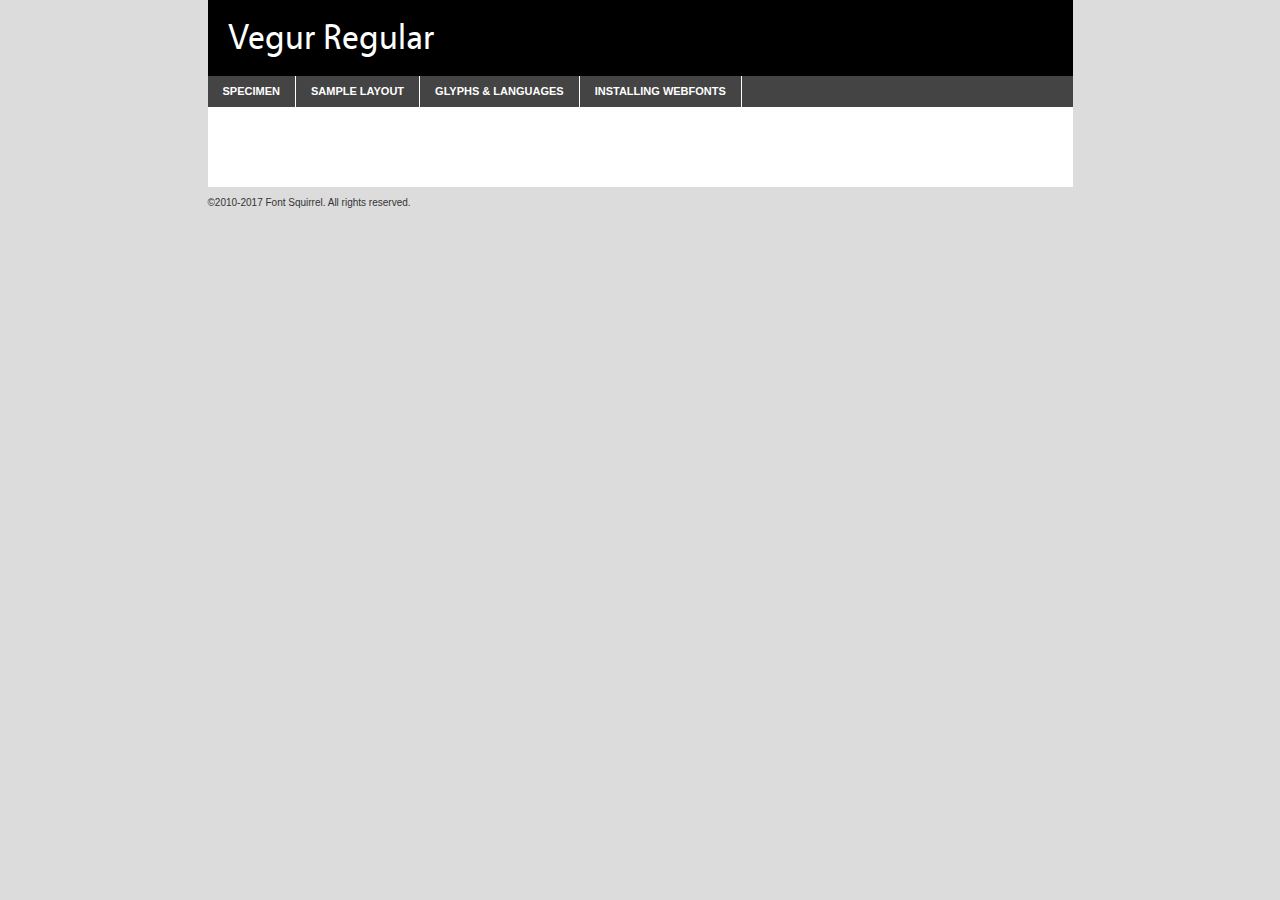
<file: fonts/vegur/vegur-regular-demo.html>
<!DOCTYPE html PUBLIC "-//W3C//DTD XHTML 1.0 Transitional//EN"
	"http://www.w3.org/TR/xhtml1/DTD/xhtml1-transitional.dtd">

<html xmlns="http://www.w3.org/1999/xhtml" xml:lang="en" lang="en">
<head>
	<meta http-equiv="Content-Type" content="text/html; charset=utf-8" />
	<script src="http://ajax.googleapis.com/ajax/libs/jquery/1.7.2/jquery.min.js" type="text/javascript" charset="utf-8"></script>
	<script type="text/javascript">
	(function($){$.fn.easyTabs=function(option){var param=jQuery.extend({fadeSpeed:"fast",defaultContent:1,activeClass:'active'},option);$(this).each(function(){var thisId="#"+this.id;if(param.defaultContent==''){param.defaultContent=1;}
	if(typeof param.defaultContent=="number")
	{var defaultTab=$(thisId+" .tabs li:eq("+(param.defaultContent-1)+") a").attr('href').substr(1);}else{var defaultTab=param.defaultContent;}
	$(thisId+" .tabs li a").each(function(){var tabToHide=$(this).attr('href').substr(1);$("#"+tabToHide).addClass('easytabs-tab-content');});hideAll();changeContent(defaultTab);function hideAll(){$(thisId+" .easytabs-tab-content").hide();}
	function changeContent(tabId){hideAll();$(thisId+" .tabs li").removeClass(param.activeClass);$(thisId+" .tabs li a[href=#"+tabId+"]").closest('li').addClass(param.activeClass);if(param.fadeSpeed!="none")
	{$(thisId+" #"+tabId).fadeIn(param.fadeSpeed);}else{$(thisId+" #"+tabId).show();}}
	$(thisId+" .tabs li").click(function(){var tabId=$(this).find('a').attr('href').substr(1);changeContent(tabId);return false;});});}})(jQuery);
	</script>
	<link rel="stylesheet" href="specimen_files/specimen_stylesheet.css" type="text/css" charset="utf-8" />
	<link rel="stylesheet" href="style.css" type="text/css" charset="utf-8" />

	<style type="text/css">
					body{
				font-family: 'vegurregular';
							}
		</style>

	<title>Vegur Regular Specimen</title>
	
	
	<script type="text/javascript" charset="utf-8">
		$(document).ready(function() {
			$('#container').easyTabs({defaultContent:1});
		});
	</script>
</head>

<body>
<div id="container">
	<div id="header">
		Vegur Regular	</div>
	<ul class="tabs">
		<li><a href="#specimen">Specimen</a></li>
		<li><a href="#layout">Sample Layout</a></li>
				<li><a href="#glyphs">Glyphs &amp; Languages</a></li>
		<li><a href="#installing">Installing Webfonts</a></li>
		
	</ul>
	
	<div id="main_content">

		
			<div id="specimen">
		
				<div class="section">
					<div class="grid12 firstcol">
						<div class="huge">AaBb</div>
					</div>
				</div>
		
				<div class="section">
					<div class="glyph_range">A&#x200B;B&#x200b;C&#x200b;D&#x200b;E&#x200b;F&#x200b;G&#x200b;H&#x200b;I&#x200b;J&#x200b;K&#x200b;L&#x200b;M&#x200b;N&#x200b;O&#x200b;P&#x200b;Q&#x200b;R&#x200b;S&#x200b;T&#x200b;U&#x200b;V&#x200b;W&#x200b;X&#x200b;Y&#x200b;Z&#x200b;a&#x200b;b&#x200b;c&#x200b;d&#x200b;e&#x200b;f&#x200b;g&#x200b;h&#x200b;i&#x200b;j&#x200b;k&#x200b;l&#x200b;m&#x200b;n&#x200b;o&#x200b;p&#x200b;q&#x200b;r&#x200b;s&#x200b;t&#x200b;u&#x200b;v&#x200b;w&#x200b;x&#x200b;y&#x200b;z&#x200b;1&#x200b;2&#x200b;3&#x200b;4&#x200b;5&#x200b;6&#x200b;7&#x200b;8&#x200b;9&#x200b;0&#x200b;&amp;&#x200b;.&#x200b;,&#x200b;?&#x200b;!&#x200b;&#64;&#x200b;(&#x200b;)&#x200b;#&#x200b;$&#x200b;%&#x200b;*&#x200b;+&#x200b;-&#x200b;=&#x200b;:&#x200b;;</div>
				</div>
				<div class="section">
					<div class="grid12 firstcol">
						<table class="sample_table">
							<tr><td>10</td><td class="size10">abcdefghijklmnopqrstuvwxyzABCDEFGHIJKLMNOPQRSTUVWXYZ0123456789abcdefghijklmnopqrstuvwxyzABCDEFGHIJKLMNOPQRSTUVWXYZ0123456789abcdefghijklmnopqrstuvwxyzABCDEFGHIJKLMNOPQRSTUVWXYZ</td></tr>
							<tr><td>11</td><td class="size11">abcdefghijklmnopqrstuvwxyzABCDEFGHIJKLMNOPQRSTUVWXYZ0123456789abcdefghijklmnopqrstuvwxyzABCDEFGHIJKLMNOPQRSTUVWXYZ0123456789abcdefghijklmnopqrstuvwxyzABCDEFGHIJKLMNOPQRSTUVWXYZ</td></tr>
							<tr><td>12</td><td class="size12">abcdefghijklmnopqrstuvwxyzABCDEFGHIJKLMNOPQRSTUVWXYZ0123456789abcdefghijklmnopqrstuvwxyzABCDEFGHIJKLMNOPQRSTUVWXYZ0123456789abcdefghijklmnopqrstuvwxyzABCDEFGHIJKLMNOPQRSTUVWXYZ</td></tr>
							<tr><td>13</td><td class="size13">abcdefghijklmnopqrstuvwxyzABCDEFGHIJKLMNOPQRSTUVWXYZ0123456789abcdefghijklmnopqrstuvwxyzABCDEFGHIJKLMNOPQRSTUVWXYZ0123456789abcdefghijklmnopqrstuvwxyzABCDEFGHIJKLMNOPQRSTUVWXYZ</td></tr>
							<tr><td>14</td><td class="size14">abcdefghijklmnopqrstuvwxyzABCDEFGHIJKLMNOPQRSTUVWXYZ0123456789abcdefghijklmnopqrstuvwxyzABCDEFGHIJKLMNOPQRSTUVWXYZ0123456789abcdefghijklmnopqrstuvwxyzABCDEFGHIJKLMNOPQRSTUVWXYZ</td></tr>
							<tr><td>16</td><td class="size16">abcdefghijklmnopqrstuvwxyzABCDEFGHIJKLMNOPQRSTUVWXYZ0123456789abcdefghijklmnopqrstuvwxyzABCDEFGHIJKLMNOPQRSTUVWXYZ</td></tr>
							<tr><td>18</td><td class="size18">abcdefghijklmnopqrstuvwxyzABCDEFGHIJKLMNOPQRSTUVWXYZ0123456789abcdefghijklmnopqrstuvwxyzABCDEFGHIJKLMNOPQRSTUVWXYZ</td></tr>
							<tr><td>20</td><td class="size20">abcdefghijklmnopqrstuvwxyzABCDEFGHIJKLMNOPQRSTUVWXYZ0123456789abcdefghijklmnopqrstuvwxyzABCDEFGHIJKLMNOPQRSTUVWXYZ</td></tr>
							<tr><td>24</td><td class="size24">abcdefghijklmnopqrstuvwxyzABCDEFGHIJKLMNOPQRSTUVWXYZ0123456789abcdefghijklmnopqrstuvwxyzABCDEFGHIJKLMNOPQRSTUVWXYZ</td></tr>
							<tr><td>30</td><td class="size30">abcdefghijklmnopqrstuvwxyzABCDEFGHIJKLMNOPQRSTUVWXYZ0123456789abcdefghijklmnopqrstuvwxyzABCDEFGHIJKLMNOPQRSTUVWXYZ</td></tr>
							<tr><td>36</td><td class="size36">abcdefghijklmnopqrstuvwxyzABCDEFGHIJKLMNOPQRSTUVWXYZ0123456789abcdefghijklmnopqrstuvwxyzABCDEFGHIJKLMNOPQRSTUVWXYZ</td></tr>
							<tr><td>48</td><td class="size48">abcdefghijklmnopqrstuvwxyzABCDEFGHIJKLMNOPQRSTUVWXYZ0123456789abcdefghijklmnopqrstuvwxyzABCDEFGHIJKLMNOPQRSTUVWXYZ</td></tr>
							<tr><td>60</td><td class="size60">abcdefghijklmnopqrstuvwxyzABCDEFGHIJKLMNOPQRSTUVWXYZ0123456789abcdefghijklmnopqrstuvwxyzABCDEFGHIJKLMNOPQRSTUVWXYZ</td></tr>
							<tr><td>72</td><td class="size72">abcdefghijklmnopqrstuvwxyzABCDEFGHIJKLMNOPQRSTUVWXYZ0123456789abcdefghijklmnopqrstuvwxyzABCDEFGHIJKLMNOPQRSTUVWXYZ</td></tr>
							<tr><td>90</td><td class="size90">abcdefghijklmnopqrstuvwxyzABCDEFGHIJKLMNOPQRSTUVWXYZ0123456789abcdefghijklmnopqrstuvwxyzABCDEFGHIJKLMNOPQRSTUVWXYZ</td></tr>
						</table>
				
					</div>
			
				</div>
		
		
		
								<div class="section" id="bodycomparison">


										<div id="xheight">
				<div class="fontbody">&#x25FC;&#x25FC;&#x25FC;&#x25FC;&#x25FC;&#x25FC;&#x25FC;&#x25FC;&#x25FC;&#x25FC;&#x25FC;&#x25FC;&#x25FC;&#x25FC;&#x25FC;&#x25FC;&#x25FC;&#x25FC;&#x25FC;&#x25FC;&#x25FC;&#x25FC;&#x25FC;&#x25FC;&#x25FC;&#x25FC;&#x25FC;&#x25FC;&#x25FC;&#x25FC;&#x25FC;&#x25FC;&#x25FC;&#x25FC;&#x25FC;&#x25FC;&#x25FC;&#x25FC;&#x25FC;&#x25FC;&#x25FC;&#x25FC;&#x25FC;&#x25FC;&#x25FC;&#x25FC;&#x25FC;&#x25FC;&#x25FC;&#x25FC;&#x25FC;&#x25FC;&#x25FC;&#x25FC;&#x25FC;&#x25FC;&#x25FC;&#x25FC;&#x25FC;&#x25FC;&#x25FC;&#x25FC;&#x25FC;&#x25FC;&#x25FC;&#x25FC;&#x25FC;&#x25FC;&#x25FC;&#x25FC;&#x25FC;&#x25FC;&#x25FC;&#x25FC;&#x25FC;&#x25FC;&#x25FC;&#x25FC;&#x25FC;&#x25FC;&#x25FC;&#x25FC;&#x25FC;&#x25FC;&#x25FC;&#x25FC;&#x25FC;&#x25FC;&#x25FC;&#x25FC;&#x25FC;&#x25FC;&#x25FC;&#x25FC;&#x25FC;&#x25FC;&#x25FC;&#x25FC;&#x25FC;body</div><div class="arialbody">body</div><div class="verdanabody">body</div><div class="georgiabody">body</div></div>
										<div class="fontbody" style="z-index:1">
											body<span>Vegur Regular</span>
										</div>
										<div class="arialbody" style="z-index:1">
											body<span>Arial</span>
										</div>
										<div class="verdanabody" style="z-index:1">
											body<span>Verdana</span>
										</div>
										<div class="georgiabody" style="z-index:1">
											body<span>Georgia</span>
										</div>



								</div>
		
		
				<div class="section psample psample_row1" id="">
					
					<div class="grid2 firstcol">
						<p class="size10"><span>10.</span>Aenean lacinia bibendum nulla sed consectetur. Fusce dapibus, tellus ac cursus commodo, tortor mauris condimentum nibh, ut fermentum massa justo sit amet risus. Nullam id dolor id nibh ultricies vehicula ut id elit. Cum sociis natoque penatibus et magnis dis parturient montes, nascetur ridiculus mus. Nulla vitae elit libero, a pharetra augue.</p>
			
					</div>
					<div class="grid3">
						<p class="size11"><span>11.</span>Aenean lacinia bibendum nulla sed consectetur. Fusce dapibus, tellus ac cursus commodo, tortor mauris condimentum nibh, ut fermentum massa justo sit amet risus. Nullam id dolor id nibh ultricies vehicula ut id elit. Cum sociis natoque penatibus et magnis dis parturient montes, nascetur ridiculus mus. Nulla vitae elit libero, a pharetra augue.</p>
			
					</div>
					<div class="grid3">
						<p class="size12"><span>12.</span>Aenean lacinia bibendum nulla sed consectetur. Fusce dapibus, tellus ac cursus commodo, tortor mauris condimentum nibh, ut fermentum massa justo sit amet risus. Nullam id dolor id nibh ultricies vehicula ut id elit. Cum sociis natoque penatibus et magnis dis parturient montes, nascetur ridiculus mus. Nulla vitae elit libero, a pharetra augue.</p>
			
					</div>
					<div class="grid4">
						<p class="size13"><span>13.</span>Aenean lacinia bibendum nulla sed consectetur. Fusce dapibus, tellus ac cursus commodo, tortor mauris condimentum nibh, ut fermentum massa justo sit amet risus. Nullam id dolor id nibh ultricies vehicula ut id elit. Cum sociis natoque penatibus et magnis dis parturient montes, nascetur ridiculus mus. Nulla vitae elit libero, a pharetra augue.</p>
			
					</div>
					<div class="white_blend"></div>
					
				</div>
				<div class="section psample psample_row2" id="">
					<div class="grid3 firstcol">
						<p class="size14"><span>14.</span>Aenean lacinia bibendum nulla sed consectetur. Fusce dapibus, tellus ac cursus commodo, tortor mauris condimentum nibh, ut fermentum massa justo sit amet risus. Nullam id dolor id nibh ultricies vehicula ut id elit. Cum sociis natoque penatibus et magnis dis parturient montes, nascetur ridiculus mus. Nulla vitae elit libero, a pharetra augue.</p>
			
					</div>
					<div class="grid4">
						<p class="size16"><span>16.</span>Aenean lacinia bibendum nulla sed consectetur. Fusce dapibus, tellus ac cursus commodo, tortor mauris condimentum nibh, ut fermentum massa justo sit amet risus. Nullam id dolor id nibh ultricies vehicula ut id elit. Cum sociis natoque penatibus et magnis dis parturient montes, nascetur ridiculus mus. Nulla vitae elit libero, a pharetra augue.</p>
			
					</div>
					<div class="grid5">
						<p class="size18"><span>18.</span>Aenean lacinia bibendum nulla sed consectetur. Fusce dapibus, tellus ac cursus commodo, tortor mauris condimentum nibh, ut fermentum massa justo sit amet risus. Nullam id dolor id nibh ultricies vehicula ut id elit. Cum sociis natoque penatibus et magnis dis parturient montes, nascetur ridiculus mus. Nulla vitae elit libero, a pharetra augue.</p>
			
					</div>

					<div class="white_blend"></div>

				</div>
				
				<div class="section psample psample_row3" id="">
					<div class="grid5 firstcol">
						<p class="size20"><span>20.</span>Aenean lacinia bibendum nulla sed consectetur. Fusce dapibus, tellus ac cursus commodo, tortor mauris condimentum nibh, ut fermentum massa justo sit amet risus. Nullam id dolor id nibh ultricies vehicula ut id elit. Cum sociis natoque penatibus et magnis dis parturient montes, nascetur ridiculus mus. Nulla vitae elit libero, a pharetra augue.</p>
					</div>
					<div class="grid7">
						<p class="size24"><span>24.</span>Aenean lacinia bibendum nulla sed consectetur. Fusce dapibus, tellus ac cursus commodo, tortor mauris condimentum nibh, ut fermentum massa justo sit amet risus. Nullam id dolor id nibh ultricies vehicula ut id elit. Cum sociis natoque penatibus et magnis dis parturient montes, nascetur ridiculus mus. Nulla vitae elit libero, a pharetra augue.</p>
					</div>
					
					<div class="white_blend"></div>
					
				</div>
				
				<div class="section psample psample_row4" id="">
					<div class="grid12 firstcol">
						<p class="size30"><span>30.</span>Aenean lacinia bibendum nulla sed consectetur. Fusce dapibus, tellus ac cursus commodo, tortor mauris condimentum nibh, ut fermentum massa justo sit amet risus. Nullam id dolor id nibh ultricies vehicula ut id elit. Cum sociis natoque penatibus et magnis dis parturient montes, nascetur ridiculus mus. Nulla vitae elit libero, a pharetra augue.</p>
					</div>
					<div class="white_blend"></div>
					
				</div>
				
				
				
				<div class="section psample psample_row1 fullreverse">
					<div class="grid2 firstcol">
						<p class="size10"><span>10.</span>Aenean lacinia bibendum nulla sed consectetur. Fusce dapibus, tellus ac cursus commodo, tortor mauris condimentum nibh, ut fermentum massa justo sit amet risus. Nullam id dolor id nibh ultricies vehicula ut id elit. Cum sociis natoque penatibus et magnis dis parturient montes, nascetur ridiculus mus. Nulla vitae elit libero, a pharetra augue.</p>
			
					</div>
					<div class="grid3">
						<p class="size11"><span>11.</span>Aenean lacinia bibendum nulla sed consectetur. Fusce dapibus, tellus ac cursus commodo, tortor mauris condimentum nibh, ut fermentum massa justo sit amet risus. Nullam id dolor id nibh ultricies vehicula ut id elit. Cum sociis natoque penatibus et magnis dis parturient montes, nascetur ridiculus mus. Nulla vitae elit libero, a pharetra augue.</p>
			
					</div>
					<div class="grid3">
						<p class="size12"><span>12.</span>Aenean lacinia bibendum nulla sed consectetur. Fusce dapibus, tellus ac cursus commodo, tortor mauris condimentum nibh, ut fermentum massa justo sit amet risus. Nullam id dolor id nibh ultricies vehicula ut id elit. Cum sociis natoque penatibus et magnis dis parturient montes, nascetur ridiculus mus. Nulla vitae elit libero, a pharetra augue.</p>
			
					</div>
					<div class="grid4">
						<p class="size13"><span>13.</span>Aenean lacinia bibendum nulla sed consectetur. Fusce dapibus, tellus ac cursus commodo, tortor mauris condimentum nibh, ut fermentum massa justo sit amet risus. Nullam id dolor id nibh ultricies vehicula ut id elit. Cum sociis natoque penatibus et magnis dis parturient montes, nascetur ridiculus mus. Nulla vitae elit libero, a pharetra augue.</p>
			
					</div>
					<div class="black_blend"></div>
					
				</div>
				
				<div class="section psample psample_row2 fullreverse">
					<div class="grid3 firstcol">
						<p class="size14"><span>14.</span>Aenean lacinia bibendum nulla sed consectetur. Fusce dapibus, tellus ac cursus commodo, tortor mauris condimentum nibh, ut fermentum massa justo sit amet risus. Nullam id dolor id nibh ultricies vehicula ut id elit. Cum sociis natoque penatibus et magnis dis parturient montes, nascetur ridiculus mus. Nulla vitae elit libero, a pharetra augue.</p>
			
					</div>
					<div class="grid4">
						<p class="size16"><span>16.</span>Aenean lacinia bibendum nulla sed consectetur. Fusce dapibus, tellus ac cursus commodo, tortor mauris condimentum nibh, ut fermentum massa justo sit amet risus. Nullam id dolor id nibh ultricies vehicula ut id elit. Cum sociis natoque penatibus et magnis dis parturient montes, nascetur ridiculus mus. Nulla vitae elit libero, a pharetra augue.</p>
			
					</div>
					<div class="grid5">
						<p class="size18"><span>18.</span>Aenean lacinia bibendum nulla sed consectetur. Fusce dapibus, tellus ac cursus commodo, tortor mauris condimentum nibh, ut fermentum massa justo sit amet risus. Nullam id dolor id nibh ultricies vehicula ut id elit. Cum sociis natoque penatibus et magnis dis parturient montes, nascetur ridiculus mus. Nulla vitae elit libero, a pharetra augue.</p>
			
					</div>
					<div class="black_blend"></div>

				</div>
				
				<div class="section psample fullreverse psample_row3" id="">
					<div class="grid5 firstcol">
						<p class="size20"><span>20.</span>Aenean lacinia bibendum nulla sed consectetur. Fusce dapibus, tellus ac cursus commodo, tortor mauris condimentum nibh, ut fermentum massa justo sit amet risus. Nullam id dolor id nibh ultricies vehicula ut id elit. Cum sociis natoque penatibus et magnis dis parturient montes, nascetur ridiculus mus. Nulla vitae elit libero, a pharetra augue.</p>
					</div>
					<div class="grid7">
						<p class="size24"><span>24.</span>Aenean lacinia bibendum nulla sed consectetur. Fusce dapibus, tellus ac cursus commodo, tortor mauris condimentum nibh, ut fermentum massa justo sit amet risus. Nullam id dolor id nibh ultricies vehicula ut id elit. Cum sociis natoque penatibus et magnis dis parturient montes, nascetur ridiculus mus. Nulla vitae elit libero, a pharetra augue.</p>
					</div>
					
					<div class="black_blend"></div>
					
				</div>
				
				<div class="section psample fullreverse psample_row4" id="" style="border-bottom: 20px #000 solid;">
					<div class="grid12 firstcol">
						<p class="size30"><span>30.</span>Aenean lacinia bibendum nulla sed consectetur. Fusce dapibus, tellus ac cursus commodo, tortor mauris condimentum nibh, ut fermentum massa justo sit amet risus. Nullam id dolor id nibh ultricies vehicula ut id elit. Cum sociis natoque penatibus et magnis dis parturient montes, nascetur ridiculus mus. Nulla vitae elit libero, a pharetra augue.</p>
					</div>
					<div class="black_blend"></div>
					
				</div>
				
				
				
				
			</div>
			
			<div id="layout">
				
				<div class="section">
					
					<div class="grid12 firstcol">
						<h1>Lorem Ipsum Dolor</h1>
						<h2>Etiam porta sem malesuada magna mollis euismod</h2>
						
						<p class="byline">By <a href="#link">Aenean Lacinia</a></p>
					</div>
				</div>
				<div class="section">
					<div class="grid8 firstcol">
						<p class="large">Donec sed odio dui. Morbi leo risus, porta ac consectetur ac, vestibulum at eros. Fusce dapibus, tellus ac cursus commodo, tortor mauris condimentum nibh, ut fermentum massa justo sit amet risus. </p>

						
						<h3>Pellentesque ornare sem</h3>

						<p>Maecenas sed diam eget risus varius blandit sit amet non magna. Maecenas faucibus mollis interdum. Donec ullamcorper nulla non metus auctor fringilla. Nullam id dolor id nibh ultricies vehicula ut id elit. Nullam id dolor id nibh ultricies vehicula ut id elit. </p>

						<p>Aenean eu leo quam. Pellentesque ornare sem lacinia quam venenatis vestibulum. Lorem ipsum dolor sit amet, consectetur adipiscing elit. Cum sociis natoque penatibus et magnis dis parturient montes, nascetur ridiculus mus. </p>

						<p>Nulla vitae elit libero, a pharetra augue. Praesent commodo cursus magna, vel scelerisque nisl consectetur et. Aenean lacinia bibendum nulla sed consectetur. </p>

						<p>Nullam quis risus eget urna mollis ornare vel eu leo. Nullam quis risus eget urna mollis ornare vel eu leo. Maecenas sed diam eget risus varius blandit sit amet non magna. Donec ullamcorper nulla non metus auctor fringilla. </p>

						<h3>Cras mattis consectetur</h3>

						<p>Aenean eu leo quam. Pellentesque ornare sem lacinia quam venenatis vestibulum. Aenean lacinia bibendum nulla sed consectetur. Integer posuere erat a ante venenatis dapibus posuere velit aliquet. Cras mattis consectetur purus sit amet fermentum. </p>

						<p>Nullam id dolor id nibh ultricies vehicula ut id elit. Nullam quis risus eget urna mollis ornare vel eu leo. Cras mattis consectetur purus sit amet fermentum.</p>
					</div>
					
					<div class="grid4 sidebar">
						
						<div class="box reverse">
							<p class="last">Nullam quis risus eget urna mollis ornare vel eu leo. Donec ullamcorper nulla non metus auctor fringilla. Cras mattis consectetur purus sit amet fermentum. Sed posuere consectetur est at lobortis. Lorem ipsum dolor sit amet, consectetur adipiscing elit. </p>
						</div>
						
						<p class="caption">Maecenas sed diam eget risus varius.</p>

						<p>Vestibulum id ligula porta felis euismod semper. Integer posuere erat a ante venenatis dapibus posuere velit aliquet. Vestibulum id ligula porta felis euismod semper. Sed posuere consectetur est at lobortis. Maecenas sed diam eget risus varius blandit sit amet non magna. Fusce dapibus, tellus ac cursus commodo, tortor mauris condimentum nibh, ut fermentum massa justo sit amet risus. </p>

					

						<p>Duis mollis, est non commodo luctus, nisi erat porttitor ligula, eget lacinia odio sem nec elit. Aenean lacinia bibendum nulla sed consectetur. Vivamus sagittis lacus vel augue laoreet rutrum faucibus dolor auctor. Aenean lacinia bibendum nulla sed consectetur. Nullam quis risus eget urna mollis ornare vel eu leo. </p>

						<p>Praesent commodo cursus magna, vel scelerisque nisl consectetur et. Donec ullamcorper nulla non metus auctor fringilla. Maecenas faucibus mollis interdum. Fusce dapibus, tellus ac cursus commodo, tortor mauris condimentum nibh, ut fermentum massa justo sit amet risus. </p>

					</div>
				</div>
				
			</div>


			



		<div id="glyphs">
			<div class="section">
				<div class="grid12 firstcol">
			
				<h1>Language Support</h1>
				<p>The subset of Vegur Regular in this kit supports the following languages:<br />
			
					Albanian, Basque, Breton, Chamorro, Danish, Dutch, English, Finnish, French, Frisian, Galician, German, Italian, Malagasy, Norwegian, Portuguese, Spanish, Alsatian, Aragonese, Arapaho, Arrernte, Asturian, Aymara, Bislama, Cebuano, Corsican, Fijian, French_creole, Genoese, Gilbertese, Greenlandic, Haitian_creole, Hiligaynon, Hmong, Hopi, Ibanag, Iloko_ilokano, Indonesian, Interglossa_glosa, Interlingua, Irish_gaelic, Jerriais, Lojban, Lombard, Luxembourgeois, Manx, Mohawk, Norfolk_pitcairnese, Occitan, Oromo, Pangasinan, Papiamento, Piedmontese, Potawatomi, Rhaeto-romance, Romansh, Rotokas, Sami_lule, Samoan, Sardinian, Scots_gaelic, Seychelles_creole, Shona, Sicilian, Somali, Southern_ndebele, Swahili, Swati_swazi, Tagalog_filipino_pilipino, Tetum, Tok_pisin, Uyghur_latinized, Volapuk, Walloon, Warlpiri, Xhosa, Yapese, Zulu, Latinbasic, Ubasic, Demo				</p>
				<h1>Glyph Chart</h1>
				<p>The subset of Vegur Regular in this kit includes all the glyphs listed below. Unicode entities are included above each glyph to help you insert individual characters into your layout.</p>
				<div id="glyph_chart">
			
																				 <div><p>&amp;#32;</p>&#32;</div>
																				 <div><p>&amp;#33;</p>&#33;</div>
																				 <div><p>&amp;#34;</p>&#34;</div>
																				 <div><p>&amp;#35;</p>&#35;</div>
																				 <div><p>&amp;#36;</p>&#36;</div>
																				 <div><p>&amp;#37;</p>&#37;</div>
																				 <div><p>&amp;#38;</p>&#38;</div>
																				 <div><p>&amp;#39;</p>&#39;</div>
																				 <div><p>&amp;#40;</p>&#40;</div>
																				 <div><p>&amp;#41;</p>&#41;</div>
																				 <div><p>&amp;#42;</p>&#42;</div>
																				 <div><p>&amp;#43;</p>&#43;</div>
																				 <div><p>&amp;#44;</p>&#44;</div>
																				 <div><p>&amp;#45;</p>&#45;</div>
																				 <div><p>&amp;#46;</p>&#46;</div>
																				 <div><p>&amp;#47;</p>&#47;</div>
																				 <div><p>&amp;#48;</p>&#48;</div>
																				 <div><p>&amp;#49;</p>&#49;</div>
																				 <div><p>&amp;#50;</p>&#50;</div>
																				 <div><p>&amp;#51;</p>&#51;</div>
																				 <div><p>&amp;#52;</p>&#52;</div>
																				 <div><p>&amp;#53;</p>&#53;</div>
																				 <div><p>&amp;#54;</p>&#54;</div>
																				 <div><p>&amp;#55;</p>&#55;</div>
																				 <div><p>&amp;#56;</p>&#56;</div>
																				 <div><p>&amp;#57;</p>&#57;</div>
																				 <div><p>&amp;#58;</p>&#58;</div>
																				 <div><p>&amp;#59;</p>&#59;</div>
																				 <div><p>&amp;#60;</p>&#60;</div>
																				 <div><p>&amp;#61;</p>&#61;</div>
																				 <div><p>&amp;#62;</p>&#62;</div>
																				 <div><p>&amp;#63;</p>&#63;</div>
																				 <div><p>&amp;#64;</p>&#64;</div>
																				 <div><p>&amp;#65;</p>&#65;</div>
																				 <div><p>&amp;#66;</p>&#66;</div>
																				 <div><p>&amp;#67;</p>&#67;</div>
																				 <div><p>&amp;#68;</p>&#68;</div>
																				 <div><p>&amp;#69;</p>&#69;</div>
																				 <div><p>&amp;#70;</p>&#70;</div>
																				 <div><p>&amp;#71;</p>&#71;</div>
																				 <div><p>&amp;#72;</p>&#72;</div>
																				 <div><p>&amp;#73;</p>&#73;</div>
																				 <div><p>&amp;#74;</p>&#74;</div>
																				 <div><p>&amp;#75;</p>&#75;</div>
																				 <div><p>&amp;#76;</p>&#76;</div>
																				 <div><p>&amp;#77;</p>&#77;</div>
																				 <div><p>&amp;#78;</p>&#78;</div>
																				 <div><p>&amp;#79;</p>&#79;</div>
																				 <div><p>&amp;#80;</p>&#80;</div>
																				 <div><p>&amp;#81;</p>&#81;</div>
																				 <div><p>&amp;#82;</p>&#82;</div>
																				 <div><p>&amp;#83;</p>&#83;</div>
																				 <div><p>&amp;#84;</p>&#84;</div>
																				 <div><p>&amp;#85;</p>&#85;</div>
																				 <div><p>&amp;#86;</p>&#86;</div>
																				 <div><p>&amp;#87;</p>&#87;</div>
																				 <div><p>&amp;#88;</p>&#88;</div>
																				 <div><p>&amp;#89;</p>&#89;</div>
																				 <div><p>&amp;#90;</p>&#90;</div>
																				 <div><p>&amp;#91;</p>&#91;</div>
																				 <div><p>&amp;#92;</p>&#92;</div>
																				 <div><p>&amp;#93;</p>&#93;</div>
																				 <div><p>&amp;#94;</p>&#94;</div>
																				 <div><p>&amp;#95;</p>&#95;</div>
																				 <div><p>&amp;#96;</p>&#96;</div>
																				 <div><p>&amp;#97;</p>&#97;</div>
																				 <div><p>&amp;#98;</p>&#98;</div>
																				 <div><p>&amp;#99;</p>&#99;</div>
																				 <div><p>&amp;#100;</p>&#100;</div>
																				 <div><p>&amp;#101;</p>&#101;</div>
																				 <div><p>&amp;#102;</p>&#102;</div>
																				 <div><p>&amp;#103;</p>&#103;</div>
																				 <div><p>&amp;#104;</p>&#104;</div>
																				 <div><p>&amp;#105;</p>&#105;</div>
																				 <div><p>&amp;#106;</p>&#106;</div>
																				 <div><p>&amp;#107;</p>&#107;</div>
																				 <div><p>&amp;#108;</p>&#108;</div>
																				 <div><p>&amp;#109;</p>&#109;</div>
																				 <div><p>&amp;#110;</p>&#110;</div>
																				 <div><p>&amp;#111;</p>&#111;</div>
																				 <div><p>&amp;#112;</p>&#112;</div>
																				 <div><p>&amp;#113;</p>&#113;</div>
																				 <div><p>&amp;#114;</p>&#114;</div>
																				 <div><p>&amp;#115;</p>&#115;</div>
																				 <div><p>&amp;#116;</p>&#116;</div>
																				 <div><p>&amp;#117;</p>&#117;</div>
																				 <div><p>&amp;#118;</p>&#118;</div>
																				 <div><p>&amp;#119;</p>&#119;</div>
																				 <div><p>&amp;#120;</p>&#120;</div>
																				 <div><p>&amp;#121;</p>&#121;</div>
																				 <div><p>&amp;#122;</p>&#122;</div>
																				 <div><p>&amp;#123;</p>&#123;</div>
																				 <div><p>&amp;#124;</p>&#124;</div>
																				 <div><p>&amp;#125;</p>&#125;</div>
																				 <div><p>&amp;#126;</p>&#126;</div>
																				 <div><p>&amp;#160;</p>&#160;</div>
																				 <div><p>&amp;#161;</p>&#161;</div>
																				 <div><p>&amp;#163;</p>&#163;</div>
																				 <div><p>&amp;#165;</p>&#165;</div>
																				 <div><p>&amp;#168;</p>&#168;</div>
																				 <div><p>&amp;#171;</p>&#171;</div>
																				 <div><p>&amp;#173;</p>&#173;</div>
																				 <div><p>&amp;#180;</p>&#180;</div>
																				 <div><p>&amp;#184;</p>&#184;</div>
																				 <div><p>&amp;#187;</p>&#187;</div>
																				 <div><p>&amp;#191;</p>&#191;</div>
																				 <div><p>&amp;#192;</p>&#192;</div>
																				 <div><p>&amp;#193;</p>&#193;</div>
																				 <div><p>&amp;#194;</p>&#194;</div>
																				 <div><p>&amp;#195;</p>&#195;</div>
																				 <div><p>&amp;#196;</p>&#196;</div>
																				 <div><p>&amp;#197;</p>&#197;</div>
																				 <div><p>&amp;#198;</p>&#198;</div>
																				 <div><p>&amp;#199;</p>&#199;</div>
																				 <div><p>&amp;#200;</p>&#200;</div>
																				 <div><p>&amp;#201;</p>&#201;</div>
																				 <div><p>&amp;#202;</p>&#202;</div>
																				 <div><p>&amp;#203;</p>&#203;</div>
																				 <div><p>&amp;#204;</p>&#204;</div>
																				 <div><p>&amp;#205;</p>&#205;</div>
																				 <div><p>&amp;#206;</p>&#206;</div>
																				 <div><p>&amp;#207;</p>&#207;</div>
																				 <div><p>&amp;#209;</p>&#209;</div>
																				 <div><p>&amp;#210;</p>&#210;</div>
																				 <div><p>&amp;#211;</p>&#211;</div>
																				 <div><p>&amp;#212;</p>&#212;</div>
																				 <div><p>&amp;#213;</p>&#213;</div>
																				 <div><p>&amp;#214;</p>&#214;</div>
																				 <div><p>&amp;#216;</p>&#216;</div>
																				 <div><p>&amp;#217;</p>&#217;</div>
																				 <div><p>&amp;#218;</p>&#218;</div>
																				 <div><p>&amp;#219;</p>&#219;</div>
																				 <div><p>&amp;#220;</p>&#220;</div>
																				 <div><p>&amp;#221;</p>&#221;</div>
																				 <div><p>&amp;#223;</p>&#223;</div>
																				 <div><p>&amp;#224;</p>&#224;</div>
																				 <div><p>&amp;#225;</p>&#225;</div>
																				 <div><p>&amp;#226;</p>&#226;</div>
																				 <div><p>&amp;#227;</p>&#227;</div>
																				 <div><p>&amp;#228;</p>&#228;</div>
																				 <div><p>&amp;#229;</p>&#229;</div>
																				 <div><p>&amp;#230;</p>&#230;</div>
																				 <div><p>&amp;#231;</p>&#231;</div>
																				 <div><p>&amp;#232;</p>&#232;</div>
																				 <div><p>&amp;#233;</p>&#233;</div>
																				 <div><p>&amp;#234;</p>&#234;</div>
																				 <div><p>&amp;#235;</p>&#235;</div>
																				 <div><p>&amp;#236;</p>&#236;</div>
																				 <div><p>&amp;#237;</p>&#237;</div>
																				 <div><p>&amp;#238;</p>&#238;</div>
																				 <div><p>&amp;#239;</p>&#239;</div>
																				 <div><p>&amp;#241;</p>&#241;</div>
																				 <div><p>&amp;#242;</p>&#242;</div>
																				 <div><p>&amp;#243;</p>&#243;</div>
																				 <div><p>&amp;#244;</p>&#244;</div>
																				 <div><p>&amp;#245;</p>&#245;</div>
																				 <div><p>&amp;#246;</p>&#246;</div>
																				 <div><p>&amp;#248;</p>&#248;</div>
																				 <div><p>&amp;#249;</p>&#249;</div>
																				 <div><p>&amp;#250;</p>&#250;</div>
																				 <div><p>&amp;#251;</p>&#251;</div>
																				 <div><p>&amp;#252;</p>&#252;</div>
																				 <div><p>&amp;#253;</p>&#253;</div>
																				 <div><p>&amp;#255;</p>&#255;</div>
																				 <div><p>&amp;#338;</p>&#338;</div>
																				 <div><p>&amp;#339;</p>&#339;</div>
																				 <div><p>&amp;#376;</p>&#376;</div>
																				 <div><p>&amp;#710;</p>&#710;</div>
																				 <div><p>&amp;#732;</p>&#732;</div>
																				 <div><p>&amp;#8192;</p>&#8192;</div>
																				 <div><p>&amp;#8193;</p>&#8193;</div>
																				 <div><p>&amp;#8194;</p>&#8194;</div>
																				 <div><p>&amp;#8195;</p>&#8195;</div>
																				 <div><p>&amp;#8196;</p>&#8196;</div>
																				 <div><p>&amp;#8197;</p>&#8197;</div>
																				 <div><p>&amp;#8198;</p>&#8198;</div>
																				 <div><p>&amp;#8199;</p>&#8199;</div>
																				 <div><p>&amp;#8200;</p>&#8200;</div>
																				 <div><p>&amp;#8201;</p>&#8201;</div>
																				 <div><p>&amp;#8202;</p>&#8202;</div>
																				 <div><p>&amp;#8208;</p>&#8208;</div>
																				 <div><p>&amp;#8209;</p>&#8209;</div>
																				 <div><p>&amp;#8210;</p>&#8210;</div>
																				 <div><p>&amp;#8211;</p>&#8211;</div>
																				 <div><p>&amp;#8212;</p>&#8212;</div>
																				 <div><p>&amp;#8216;</p>&#8216;</div>
																				 <div><p>&amp;#8217;</p>&#8217;</div>
																				 <div><p>&amp;#8220;</p>&#8220;</div>
																				 <div><p>&amp;#8221;</p>&#8221;</div>
																				 <div><p>&amp;#8222;</p>&#8222;</div>
																				 <div><p>&amp;#8230;</p>&#8230;</div>
																				 <div><p>&amp;#8239;</p>&#8239;</div>
																				 <div><p>&amp;#8249;</p>&#8249;</div>
																				 <div><p>&amp;#8250;</p>&#8250;</div>
																				 <div><p>&amp;#8287;</p>&#8287;</div>
																				 <div><p>&amp;#8364;</p>&#8364;</div>
																				 <div><p>&amp;#9724;</p>&#9724;</div>
																				 <div><p>&amp;#64257;</p>&#64257;</div>
																				 <div><p>&amp;#64258;</p>&#64258;</div>
																																																</div>	
				</div>
		
		
			</div>
		</div>
		
		
		<div id="specs">
			
		</div>
	
		<div id="installing">
			<div class="section">
				<div class="grid7 firstcol">
					<h1>Installing Webfonts</h1>
					
					<p>Webfonts are supported by all major browser platforms but not all in the same way. There are currently four different font formats that must be included in order to target all browsers. This includes TTF, WOFF, EOT and SVG.</p>
					
					<h2>1. Upload your webfonts</h2>
					<p>You must upload your webfont kit to your website. They should be in or near the same directory as your CSS files.</p>
					
					<h2>2. Include the webfont stylesheet</h2>
					<p>A special CSS @font-face declaration helps the various browsers select the appropriate font it needs without causing you a bunch of headaches. Learn more about this syntax by reading the <a href="https://www.fontspring.com/blog/further-hardening-of-the-bulletproof-syntax">Fontspring blog post</a> about it. The code for it is as follows:</p>


<code>
@font-face{ 
	font-family: 'MyWebFont';
	src: url('WebFont.eot');
	src: url('WebFont.eot?#iefix') format('embedded-opentype'),
	     url('WebFont.woff') format('woff'),
	     url('WebFont.ttf') format('truetype'),
	     url('WebFont.svg#webfont') format('svg');
}
</code>

	<p>We've already gone ahead and generated the code for you. All you have to do is link to the stylesheet in your HTML, like this:</p>
	<code>&lt;link rel=&quot;stylesheet&quot; href=&quot;stylesheet.css&quot; type=&quot;text/css&quot; charset=&quot;utf-8&quot; /&gt;</code>

					<h2>3. Modify your own stylesheet</h2>
					<p>To take advantage of your new fonts, you must tell your stylesheet to use them. Look at the original @font-face declaration above and find the property called "font-family." The name linked there will be what you use to reference the font. Prepend that webfont name to the font stack in the "font-family" property, inside the selector you want to change. For example:</p>
<code>p { font-family: 'WebFont', Arial, sans-serif; }</code>

<h2>4. Test</h2>
<p>Getting webfonts to work cross-browser <em>can</em> be tricky. Use the information in the sidebar to help you if you find that fonts aren't loading in a particular browser.</p>
				</div>
				
				<div class="grid5 sidebar">
					<div class="box">
						<h2>Troubleshooting<br />Font-Face Problems</h2>
						<p>Having trouble getting your webfonts to load in your new website? Here are some tips to sort out what might be the problem.</p>

						<h3>Fonts not showing in any browser</h3>

						<p>This sounds like you need to work on the plumbing. You either did not upload the fonts to the correct directory, or you did not link the fonts properly in the CSS. If you've confirmed that all this is correct and you still have a problem, take a look at your .htaccess file and see if requests are getting intercepted.</p>

						<h3>Fonts not loading in iPhone or iPad</h3>

						<p>The most common problem here is that you are serving the fonts from an IIS server. IIS refuses to serve files that have unknown MIME types. If that is the case, you must set the MIME type for SVG to "image/svg+xml" in the server settings. Follow these instructions from Microsoft if you need help.</p>

						<h3>Fonts not loading in Firefox</h3>

						<p>The primary reason for this failure? You are still using a version Firefox older than 3.5. So upgrade already! If that isn't it, then you are very likely serving fonts from a different domain. Firefox requires that all font assets be served from the same domain. Lastly it is possible that you need to add WOFF to your list of MIME types (if you are serving via IIS.)</p>

						<h3>Fonts not loading in IE</h3>

						<p>Are you looking at Internet Explorer on an actual Windows machine or are you cheating by using a service like Adobe BrowserLab? Many of these screenshot services do not render @font-face for IE. Best to test it on a real machine.</p>

						<h3>Fonts not loading in IE9</h3>

						<p>IE9, like Firefox, requires that fonts be served from the same domain as the website. Make sure that is the case.</p>
					</div>
				</div>
			</div>
			
		</div>
	
	</div>
	<div id="footer">
		<p>&copy;2010-2017 Font Squirrel. All rights reserved.</p>
	</div>
</div>
</body>
</html>
</file>
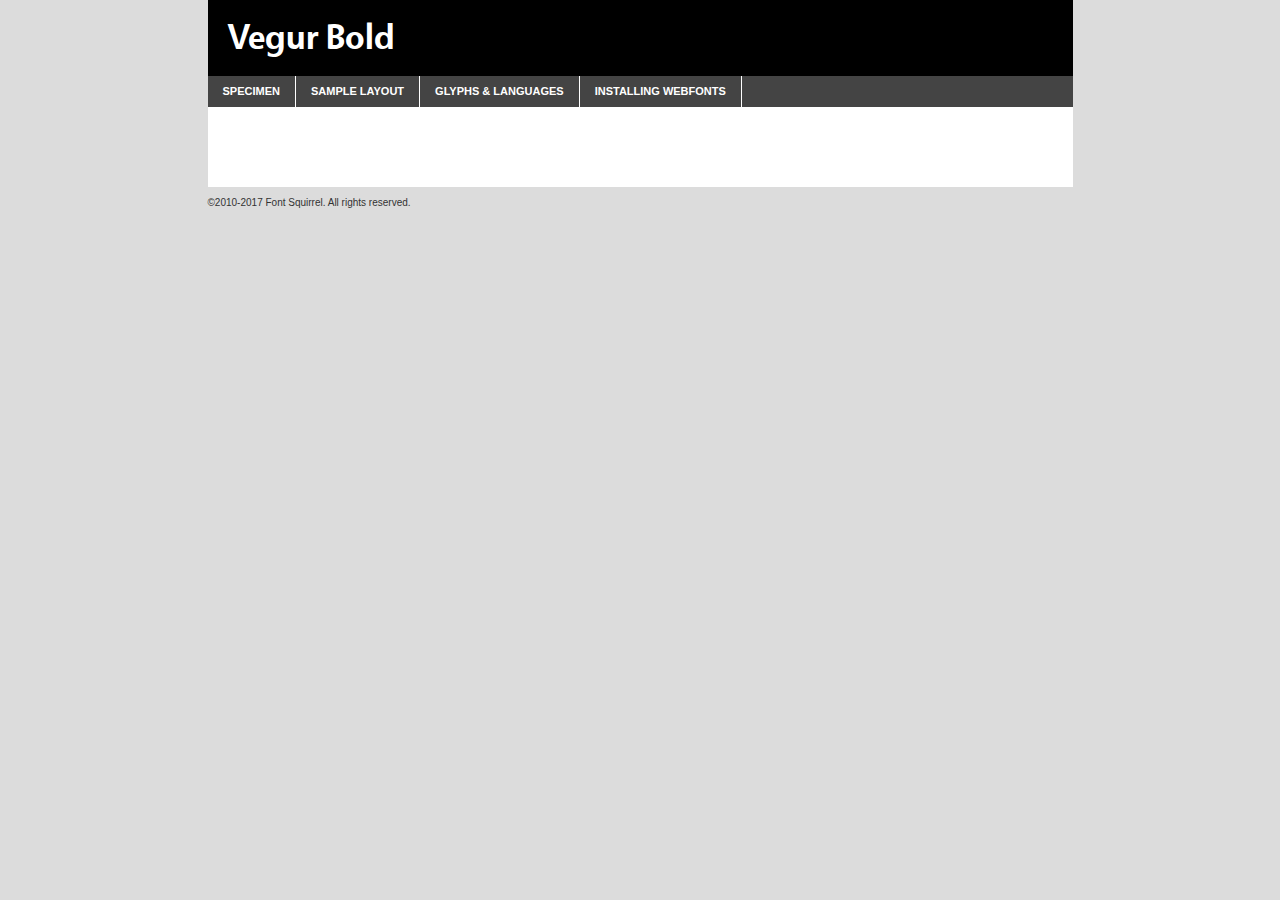
<file: fonts/vegur_bold/vegur-bold-demo.html>
<!DOCTYPE html PUBLIC "-//W3C//DTD XHTML 1.0 Transitional//EN"
	"http://www.w3.org/TR/xhtml1/DTD/xhtml1-transitional.dtd">

<html xmlns="http://www.w3.org/1999/xhtml" xml:lang="en" lang="en">
<head>
	<meta http-equiv="Content-Type" content="text/html; charset=utf-8" />
	<script src="http://ajax.googleapis.com/ajax/libs/jquery/1.7.2/jquery.min.js" type="text/javascript" charset="utf-8"></script>
	<script type="text/javascript">
	(function($){$.fn.easyTabs=function(option){var param=jQuery.extend({fadeSpeed:"fast",defaultContent:1,activeClass:'active'},option);$(this).each(function(){var thisId="#"+this.id;if(param.defaultContent==''){param.defaultContent=1;}
	if(typeof param.defaultContent=="number")
	{var defaultTab=$(thisId+" .tabs li:eq("+(param.defaultContent-1)+") a").attr('href').substr(1);}else{var defaultTab=param.defaultContent;}
	$(thisId+" .tabs li a").each(function(){var tabToHide=$(this).attr('href').substr(1);$("#"+tabToHide).addClass('easytabs-tab-content');});hideAll();changeContent(defaultTab);function hideAll(){$(thisId+" .easytabs-tab-content").hide();}
	function changeContent(tabId){hideAll();$(thisId+" .tabs li").removeClass(param.activeClass);$(thisId+" .tabs li a[href=#"+tabId+"]").closest('li').addClass(param.activeClass);if(param.fadeSpeed!="none")
	{$(thisId+" #"+tabId).fadeIn(param.fadeSpeed);}else{$(thisId+" #"+tabId).show();}}
	$(thisId+" .tabs li").click(function(){var tabId=$(this).find('a').attr('href').substr(1);changeContent(tabId);return false;});});}})(jQuery);
	</script>
	<link rel="stylesheet" href="specimen_files/specimen_stylesheet.css" type="text/css" charset="utf-8" />
	<link rel="stylesheet" href="style.css" type="text/css" charset="utf-8" />

	<style type="text/css">
					body{
				font-family: 'vegurbold';
							}
		</style>

	<title>Vegur Bold Specimen</title>
	
	
	<script type="text/javascript" charset="utf-8">
		$(document).ready(function() {
			$('#container').easyTabs({defaultContent:1});
		});
	</script>
</head>

<body>
<div id="container">
	<div id="header">
		Vegur Bold	</div>
	<ul class="tabs">
		<li><a href="#specimen">Specimen</a></li>
		<li><a href="#layout">Sample Layout</a></li>
				<li><a href="#glyphs">Glyphs &amp; Languages</a></li>
		<li><a href="#installing">Installing Webfonts</a></li>
		
	</ul>
	
	<div id="main_content">

		
			<div id="specimen">
		
				<div class="section">
					<div class="grid12 firstcol">
						<div class="huge">AaBb</div>
					</div>
				</div>
		
				<div class="section">
					<div class="glyph_range">A&#x200B;B&#x200b;C&#x200b;D&#x200b;E&#x200b;F&#x200b;G&#x200b;H&#x200b;I&#x200b;J&#x200b;K&#x200b;L&#x200b;M&#x200b;N&#x200b;O&#x200b;P&#x200b;Q&#x200b;R&#x200b;S&#x200b;T&#x200b;U&#x200b;V&#x200b;W&#x200b;X&#x200b;Y&#x200b;Z&#x200b;a&#x200b;b&#x200b;c&#x200b;d&#x200b;e&#x200b;f&#x200b;g&#x200b;h&#x200b;i&#x200b;j&#x200b;k&#x200b;l&#x200b;m&#x200b;n&#x200b;o&#x200b;p&#x200b;q&#x200b;r&#x200b;s&#x200b;t&#x200b;u&#x200b;v&#x200b;w&#x200b;x&#x200b;y&#x200b;z&#x200b;1&#x200b;2&#x200b;3&#x200b;4&#x200b;5&#x200b;6&#x200b;7&#x200b;8&#x200b;9&#x200b;0&#x200b;&amp;&#x200b;.&#x200b;,&#x200b;?&#x200b;!&#x200b;&#64;&#x200b;(&#x200b;)&#x200b;#&#x200b;$&#x200b;%&#x200b;*&#x200b;+&#x200b;-&#x200b;=&#x200b;:&#x200b;;</div>
				</div>
				<div class="section">
					<div class="grid12 firstcol">
						<table class="sample_table">
							<tr><td>10</td><td class="size10">abcdefghijklmnopqrstuvwxyzABCDEFGHIJKLMNOPQRSTUVWXYZ0123456789abcdefghijklmnopqrstuvwxyzABCDEFGHIJKLMNOPQRSTUVWXYZ0123456789abcdefghijklmnopqrstuvwxyzABCDEFGHIJKLMNOPQRSTUVWXYZ</td></tr>
							<tr><td>11</td><td class="size11">abcdefghijklmnopqrstuvwxyzABCDEFGHIJKLMNOPQRSTUVWXYZ0123456789abcdefghijklmnopqrstuvwxyzABCDEFGHIJKLMNOPQRSTUVWXYZ0123456789abcdefghijklmnopqrstuvwxyzABCDEFGHIJKLMNOPQRSTUVWXYZ</td></tr>
							<tr><td>12</td><td class="size12">abcdefghijklmnopqrstuvwxyzABCDEFGHIJKLMNOPQRSTUVWXYZ0123456789abcdefghijklmnopqrstuvwxyzABCDEFGHIJKLMNOPQRSTUVWXYZ0123456789abcdefghijklmnopqrstuvwxyzABCDEFGHIJKLMNOPQRSTUVWXYZ</td></tr>
							<tr><td>13</td><td class="size13">abcdefghijklmnopqrstuvwxyzABCDEFGHIJKLMNOPQRSTUVWXYZ0123456789abcdefghijklmnopqrstuvwxyzABCDEFGHIJKLMNOPQRSTUVWXYZ0123456789abcdefghijklmnopqrstuvwxyzABCDEFGHIJKLMNOPQRSTUVWXYZ</td></tr>
							<tr><td>14</td><td class="size14">abcdefghijklmnopqrstuvwxyzABCDEFGHIJKLMNOPQRSTUVWXYZ0123456789abcdefghijklmnopqrstuvwxyzABCDEFGHIJKLMNOPQRSTUVWXYZ0123456789abcdefghijklmnopqrstuvwxyzABCDEFGHIJKLMNOPQRSTUVWXYZ</td></tr>
							<tr><td>16</td><td class="size16">abcdefghijklmnopqrstuvwxyzABCDEFGHIJKLMNOPQRSTUVWXYZ0123456789abcdefghijklmnopqrstuvwxyzABCDEFGHIJKLMNOPQRSTUVWXYZ</td></tr>
							<tr><td>18</td><td class="size18">abcdefghijklmnopqrstuvwxyzABCDEFGHIJKLMNOPQRSTUVWXYZ0123456789abcdefghijklmnopqrstuvwxyzABCDEFGHIJKLMNOPQRSTUVWXYZ</td></tr>
							<tr><td>20</td><td class="size20">abcdefghijklmnopqrstuvwxyzABCDEFGHIJKLMNOPQRSTUVWXYZ0123456789abcdefghijklmnopqrstuvwxyzABCDEFGHIJKLMNOPQRSTUVWXYZ</td></tr>
							<tr><td>24</td><td class="size24">abcdefghijklmnopqrstuvwxyzABCDEFGHIJKLMNOPQRSTUVWXYZ0123456789abcdefghijklmnopqrstuvwxyzABCDEFGHIJKLMNOPQRSTUVWXYZ</td></tr>
							<tr><td>30</td><td class="size30">abcdefghijklmnopqrstuvwxyzABCDEFGHIJKLMNOPQRSTUVWXYZ0123456789abcdefghijklmnopqrstuvwxyzABCDEFGHIJKLMNOPQRSTUVWXYZ</td></tr>
							<tr><td>36</td><td class="size36">abcdefghijklmnopqrstuvwxyzABCDEFGHIJKLMNOPQRSTUVWXYZ0123456789abcdefghijklmnopqrstuvwxyzABCDEFGHIJKLMNOPQRSTUVWXYZ</td></tr>
							<tr><td>48</td><td class="size48">abcdefghijklmnopqrstuvwxyzABCDEFGHIJKLMNOPQRSTUVWXYZ0123456789abcdefghijklmnopqrstuvwxyzABCDEFGHIJKLMNOPQRSTUVWXYZ</td></tr>
							<tr><td>60</td><td class="size60">abcdefghijklmnopqrstuvwxyzABCDEFGHIJKLMNOPQRSTUVWXYZ0123456789abcdefghijklmnopqrstuvwxyzABCDEFGHIJKLMNOPQRSTUVWXYZ</td></tr>
							<tr><td>72</td><td class="size72">abcdefghijklmnopqrstuvwxyzABCDEFGHIJKLMNOPQRSTUVWXYZ0123456789abcdefghijklmnopqrstuvwxyzABCDEFGHIJKLMNOPQRSTUVWXYZ</td></tr>
							<tr><td>90</td><td class="size90">abcdefghijklmnopqrstuvwxyzABCDEFGHIJKLMNOPQRSTUVWXYZ0123456789abcdefghijklmnopqrstuvwxyzABCDEFGHIJKLMNOPQRSTUVWXYZ</td></tr>
						</table>
				
					</div>
			
				</div>
		
		
		
								<div class="section" id="bodycomparison">


										<div id="xheight">
				<div class="fontbody">&#x25FC;&#x25FC;&#x25FC;&#x25FC;&#x25FC;&#x25FC;&#x25FC;&#x25FC;&#x25FC;&#x25FC;&#x25FC;&#x25FC;&#x25FC;&#x25FC;&#x25FC;&#x25FC;&#x25FC;&#x25FC;&#x25FC;&#x25FC;&#x25FC;&#x25FC;&#x25FC;&#x25FC;&#x25FC;&#x25FC;&#x25FC;&#x25FC;&#x25FC;&#x25FC;&#x25FC;&#x25FC;&#x25FC;&#x25FC;&#x25FC;&#x25FC;&#x25FC;&#x25FC;&#x25FC;&#x25FC;&#x25FC;&#x25FC;&#x25FC;&#x25FC;&#x25FC;&#x25FC;&#x25FC;&#x25FC;&#x25FC;&#x25FC;&#x25FC;&#x25FC;&#x25FC;&#x25FC;&#x25FC;&#x25FC;&#x25FC;&#x25FC;&#x25FC;&#x25FC;&#x25FC;&#x25FC;&#x25FC;&#x25FC;&#x25FC;&#x25FC;&#x25FC;&#x25FC;&#x25FC;&#x25FC;&#x25FC;&#x25FC;&#x25FC;&#x25FC;&#x25FC;&#x25FC;&#x25FC;&#x25FC;&#x25FC;&#x25FC;&#x25FC;&#x25FC;&#x25FC;&#x25FC;&#x25FC;&#x25FC;&#x25FC;&#x25FC;&#x25FC;&#x25FC;&#x25FC;&#x25FC;&#x25FC;&#x25FC;&#x25FC;&#x25FC;&#x25FC;&#x25FC;&#x25FC;body</div><div class="arialbody">body</div><div class="verdanabody">body</div><div class="georgiabody">body</div></div>
										<div class="fontbody" style="z-index:1">
											body<span>Vegur Bold</span>
										</div>
										<div class="arialbody" style="z-index:1">
											body<span>Arial</span>
										</div>
										<div class="verdanabody" style="z-index:1">
											body<span>Verdana</span>
										</div>
										<div class="georgiabody" style="z-index:1">
											body<span>Georgia</span>
										</div>



								</div>
		
		
				<div class="section psample psample_row1" id="">
					
					<div class="grid2 firstcol">
						<p class="size10"><span>10.</span>Aenean lacinia bibendum nulla sed consectetur. Fusce dapibus, tellus ac cursus commodo, tortor mauris condimentum nibh, ut fermentum massa justo sit amet risus. Nullam id dolor id nibh ultricies vehicula ut id elit. Cum sociis natoque penatibus et magnis dis parturient montes, nascetur ridiculus mus. Nulla vitae elit libero, a pharetra augue.</p>
			
					</div>
					<div class="grid3">
						<p class="size11"><span>11.</span>Aenean lacinia bibendum nulla sed consectetur. Fusce dapibus, tellus ac cursus commodo, tortor mauris condimentum nibh, ut fermentum massa justo sit amet risus. Nullam id dolor id nibh ultricies vehicula ut id elit. Cum sociis natoque penatibus et magnis dis parturient montes, nascetur ridiculus mus. Nulla vitae elit libero, a pharetra augue.</p>
			
					</div>
					<div class="grid3">
						<p class="size12"><span>12.</span>Aenean lacinia bibendum nulla sed consectetur. Fusce dapibus, tellus ac cursus commodo, tortor mauris condimentum nibh, ut fermentum massa justo sit amet risus. Nullam id dolor id nibh ultricies vehicula ut id elit. Cum sociis natoque penatibus et magnis dis parturient montes, nascetur ridiculus mus. Nulla vitae elit libero, a pharetra augue.</p>
			
					</div>
					<div class="grid4">
						<p class="size13"><span>13.</span>Aenean lacinia bibendum nulla sed consectetur. Fusce dapibus, tellus ac cursus commodo, tortor mauris condimentum nibh, ut fermentum massa justo sit amet risus. Nullam id dolor id nibh ultricies vehicula ut id elit. Cum sociis natoque penatibus et magnis dis parturient montes, nascetur ridiculus mus. Nulla vitae elit libero, a pharetra augue.</p>
			
					</div>
					<div class="white_blend"></div>
					
				</div>
				<div class="section psample psample_row2" id="">
					<div class="grid3 firstcol">
						<p class="size14"><span>14.</span>Aenean lacinia bibendum nulla sed consectetur. Fusce dapibus, tellus ac cursus commodo, tortor mauris condimentum nibh, ut fermentum massa justo sit amet risus. Nullam id dolor id nibh ultricies vehicula ut id elit. Cum sociis natoque penatibus et magnis dis parturient montes, nascetur ridiculus mus. Nulla vitae elit libero, a pharetra augue.</p>
			
					</div>
					<div class="grid4">
						<p class="size16"><span>16.</span>Aenean lacinia bibendum nulla sed consectetur. Fusce dapibus, tellus ac cursus commodo, tortor mauris condimentum nibh, ut fermentum massa justo sit amet risus. Nullam id dolor id nibh ultricies vehicula ut id elit. Cum sociis natoque penatibus et magnis dis parturient montes, nascetur ridiculus mus. Nulla vitae elit libero, a pharetra augue.</p>
			
					</div>
					<div class="grid5">
						<p class="size18"><span>18.</span>Aenean lacinia bibendum nulla sed consectetur. Fusce dapibus, tellus ac cursus commodo, tortor mauris condimentum nibh, ut fermentum massa justo sit amet risus. Nullam id dolor id nibh ultricies vehicula ut id elit. Cum sociis natoque penatibus et magnis dis parturient montes, nascetur ridiculus mus. Nulla vitae elit libero, a pharetra augue.</p>
			
					</div>

					<div class="white_blend"></div>

				</div>
				
				<div class="section psample psample_row3" id="">
					<div class="grid5 firstcol">
						<p class="size20"><span>20.</span>Aenean lacinia bibendum nulla sed consectetur. Fusce dapibus, tellus ac cursus commodo, tortor mauris condimentum nibh, ut fermentum massa justo sit amet risus. Nullam id dolor id nibh ultricies vehicula ut id elit. Cum sociis natoque penatibus et magnis dis parturient montes, nascetur ridiculus mus. Nulla vitae elit libero, a pharetra augue.</p>
					</div>
					<div class="grid7">
						<p class="size24"><span>24.</span>Aenean lacinia bibendum nulla sed consectetur. Fusce dapibus, tellus ac cursus commodo, tortor mauris condimentum nibh, ut fermentum massa justo sit amet risus. Nullam id dolor id nibh ultricies vehicula ut id elit. Cum sociis natoque penatibus et magnis dis parturient montes, nascetur ridiculus mus. Nulla vitae elit libero, a pharetra augue.</p>
					</div>
					
					<div class="white_blend"></div>
					
				</div>
				
				<div class="section psample psample_row4" id="">
					<div class="grid12 firstcol">
						<p class="size30"><span>30.</span>Aenean lacinia bibendum nulla sed consectetur. Fusce dapibus, tellus ac cursus commodo, tortor mauris condimentum nibh, ut fermentum massa justo sit amet risus. Nullam id dolor id nibh ultricies vehicula ut id elit. Cum sociis natoque penatibus et magnis dis parturient montes, nascetur ridiculus mus. Nulla vitae elit libero, a pharetra augue.</p>
					</div>
					<div class="white_blend"></div>
					
				</div>
				
				
				
				<div class="section psample psample_row1 fullreverse">
					<div class="grid2 firstcol">
						<p class="size10"><span>10.</span>Aenean lacinia bibendum nulla sed consectetur. Fusce dapibus, tellus ac cursus commodo, tortor mauris condimentum nibh, ut fermentum massa justo sit amet risus. Nullam id dolor id nibh ultricies vehicula ut id elit. Cum sociis natoque penatibus et magnis dis parturient montes, nascetur ridiculus mus. Nulla vitae elit libero, a pharetra augue.</p>
			
					</div>
					<div class="grid3">
						<p class="size11"><span>11.</span>Aenean lacinia bibendum nulla sed consectetur. Fusce dapibus, tellus ac cursus commodo, tortor mauris condimentum nibh, ut fermentum massa justo sit amet risus. Nullam id dolor id nibh ultricies vehicula ut id elit. Cum sociis natoque penatibus et magnis dis parturient montes, nascetur ridiculus mus. Nulla vitae elit libero, a pharetra augue.</p>
			
					</div>
					<div class="grid3">
						<p class="size12"><span>12.</span>Aenean lacinia bibendum nulla sed consectetur. Fusce dapibus, tellus ac cursus commodo, tortor mauris condimentum nibh, ut fermentum massa justo sit amet risus. Nullam id dolor id nibh ultricies vehicula ut id elit. Cum sociis natoque penatibus et magnis dis parturient montes, nascetur ridiculus mus. Nulla vitae elit libero, a pharetra augue.</p>
			
					</div>
					<div class="grid4">
						<p class="size13"><span>13.</span>Aenean lacinia bibendum nulla sed consectetur. Fusce dapibus, tellus ac cursus commodo, tortor mauris condimentum nibh, ut fermentum massa justo sit amet risus. Nullam id dolor id nibh ultricies vehicula ut id elit. Cum sociis natoque penatibus et magnis dis parturient montes, nascetur ridiculus mus. Nulla vitae elit libero, a pharetra augue.</p>
			
					</div>
					<div class="black_blend"></div>
					
				</div>
				
				<div class="section psample psample_row2 fullreverse">
					<div class="grid3 firstcol">
						<p class="size14"><span>14.</span>Aenean lacinia bibendum nulla sed consectetur. Fusce dapibus, tellus ac cursus commodo, tortor mauris condimentum nibh, ut fermentum massa justo sit amet risus. Nullam id dolor id nibh ultricies vehicula ut id elit. Cum sociis natoque penatibus et magnis dis parturient montes, nascetur ridiculus mus. Nulla vitae elit libero, a pharetra augue.</p>
			
					</div>
					<div class="grid4">
						<p class="size16"><span>16.</span>Aenean lacinia bibendum nulla sed consectetur. Fusce dapibus, tellus ac cursus commodo, tortor mauris condimentum nibh, ut fermentum massa justo sit amet risus. Nullam id dolor id nibh ultricies vehicula ut id elit. Cum sociis natoque penatibus et magnis dis parturient montes, nascetur ridiculus mus. Nulla vitae elit libero, a pharetra augue.</p>
			
					</div>
					<div class="grid5">
						<p class="size18"><span>18.</span>Aenean lacinia bibendum nulla sed consectetur. Fusce dapibus, tellus ac cursus commodo, tortor mauris condimentum nibh, ut fermentum massa justo sit amet risus. Nullam id dolor id nibh ultricies vehicula ut id elit. Cum sociis natoque penatibus et magnis dis parturient montes, nascetur ridiculus mus. Nulla vitae elit libero, a pharetra augue.</p>
			
					</div>
					<div class="black_blend"></div>

				</div>
				
				<div class="section psample fullreverse psample_row3" id="">
					<div class="grid5 firstcol">
						<p class="size20"><span>20.</span>Aenean lacinia bibendum nulla sed consectetur. Fusce dapibus, tellus ac cursus commodo, tortor mauris condimentum nibh, ut fermentum massa justo sit amet risus. Nullam id dolor id nibh ultricies vehicula ut id elit. Cum sociis natoque penatibus et magnis dis parturient montes, nascetur ridiculus mus. Nulla vitae elit libero, a pharetra augue.</p>
					</div>
					<div class="grid7">
						<p class="size24"><span>24.</span>Aenean lacinia bibendum nulla sed consectetur. Fusce dapibus, tellus ac cursus commodo, tortor mauris condimentum nibh, ut fermentum massa justo sit amet risus. Nullam id dolor id nibh ultricies vehicula ut id elit. Cum sociis natoque penatibus et magnis dis parturient montes, nascetur ridiculus mus. Nulla vitae elit libero, a pharetra augue.</p>
					</div>
					
					<div class="black_blend"></div>
					
				</div>
				
				<div class="section psample fullreverse psample_row4" id="" style="border-bottom: 20px #000 solid;">
					<div class="grid12 firstcol">
						<p class="size30"><span>30.</span>Aenean lacinia bibendum nulla sed consectetur. Fusce dapibus, tellus ac cursus commodo, tortor mauris condimentum nibh, ut fermentum massa justo sit amet risus. Nullam id dolor id nibh ultricies vehicula ut id elit. Cum sociis natoque penatibus et magnis dis parturient montes, nascetur ridiculus mus. Nulla vitae elit libero, a pharetra augue.</p>
					</div>
					<div class="black_blend"></div>
					
				</div>
				
				
				
				
			</div>
			
			<div id="layout">
				
				<div class="section">
					
					<div class="grid12 firstcol">
						<h1>Lorem Ipsum Dolor</h1>
						<h2>Etiam porta sem malesuada magna mollis euismod</h2>
						
						<p class="byline">By <a href="#link">Aenean Lacinia</a></p>
					</div>
				</div>
				<div class="section">
					<div class="grid8 firstcol">
						<p class="large">Donec sed odio dui. Morbi leo risus, porta ac consectetur ac, vestibulum at eros. Fusce dapibus, tellus ac cursus commodo, tortor mauris condimentum nibh, ut fermentum massa justo sit amet risus. </p>

						
						<h3>Pellentesque ornare sem</h3>

						<p>Maecenas sed diam eget risus varius blandit sit amet non magna. Maecenas faucibus mollis interdum. Donec ullamcorper nulla non metus auctor fringilla. Nullam id dolor id nibh ultricies vehicula ut id elit. Nullam id dolor id nibh ultricies vehicula ut id elit. </p>

						<p>Aenean eu leo quam. Pellentesque ornare sem lacinia quam venenatis vestibulum. Lorem ipsum dolor sit amet, consectetur adipiscing elit. Cum sociis natoque penatibus et magnis dis parturient montes, nascetur ridiculus mus. </p>

						<p>Nulla vitae elit libero, a pharetra augue. Praesent commodo cursus magna, vel scelerisque nisl consectetur et. Aenean lacinia bibendum nulla sed consectetur. </p>

						<p>Nullam quis risus eget urna mollis ornare vel eu leo. Nullam quis risus eget urna mollis ornare vel eu leo. Maecenas sed diam eget risus varius blandit sit amet non magna. Donec ullamcorper nulla non metus auctor fringilla. </p>

						<h3>Cras mattis consectetur</h3>

						<p>Aenean eu leo quam. Pellentesque ornare sem lacinia quam venenatis vestibulum. Aenean lacinia bibendum nulla sed consectetur. Integer posuere erat a ante venenatis dapibus posuere velit aliquet. Cras mattis consectetur purus sit amet fermentum. </p>

						<p>Nullam id dolor id nibh ultricies vehicula ut id elit. Nullam quis risus eget urna mollis ornare vel eu leo. Cras mattis consectetur purus sit amet fermentum.</p>
					</div>
					
					<div class="grid4 sidebar">
						
						<div class="box reverse">
							<p class="last">Nullam quis risus eget urna mollis ornare vel eu leo. Donec ullamcorper nulla non metus auctor fringilla. Cras mattis consectetur purus sit amet fermentum. Sed posuere consectetur est at lobortis. Lorem ipsum dolor sit amet, consectetur adipiscing elit. </p>
						</div>
						
						<p class="caption">Maecenas sed diam eget risus varius.</p>

						<p>Vestibulum id ligula porta felis euismod semper. Integer posuere erat a ante venenatis dapibus posuere velit aliquet. Vestibulum id ligula porta felis euismod semper. Sed posuere consectetur est at lobortis. Maecenas sed diam eget risus varius blandit sit amet non magna. Fusce dapibus, tellus ac cursus commodo, tortor mauris condimentum nibh, ut fermentum massa justo sit amet risus. </p>

					

						<p>Duis mollis, est non commodo luctus, nisi erat porttitor ligula, eget lacinia odio sem nec elit. Aenean lacinia bibendum nulla sed consectetur. Vivamus sagittis lacus vel augue laoreet rutrum faucibus dolor auctor. Aenean lacinia bibendum nulla sed consectetur. Nullam quis risus eget urna mollis ornare vel eu leo. </p>

						<p>Praesent commodo cursus magna, vel scelerisque nisl consectetur et. Donec ullamcorper nulla non metus auctor fringilla. Maecenas faucibus mollis interdum. Fusce dapibus, tellus ac cursus commodo, tortor mauris condimentum nibh, ut fermentum massa justo sit amet risus. </p>

					</div>
				</div>
				
			</div>


			



		<div id="glyphs">
			<div class="section">
				<div class="grid12 firstcol">
			
				<h1>Language Support</h1>
				<p>The subset of Vegur Bold in this kit supports the following languages:<br />
			
					Albanian, Basque, Breton, Chamorro, Danish, Dutch, English, Finnish, French, Frisian, Galician, German, Italian, Malagasy, Norwegian, Portuguese, Spanish, Alsatian, Aragonese, Arapaho, Arrernte, Asturian, Aymara, Bislama, Cebuano, Corsican, Fijian, French_creole, Genoese, Gilbertese, Greenlandic, Haitian_creole, Hiligaynon, Hmong, Hopi, Ibanag, Iloko_ilokano, Indonesian, Interglossa_glosa, Interlingua, Irish_gaelic, Jerriais, Lojban, Lombard, Luxembourgeois, Manx, Mohawk, Norfolk_pitcairnese, Occitan, Oromo, Pangasinan, Papiamento, Piedmontese, Potawatomi, Rhaeto-romance, Romansh, Rotokas, Sami_lule, Samoan, Sardinian, Scots_gaelic, Seychelles_creole, Shona, Sicilian, Somali, Southern_ndebele, Swahili, Swati_swazi, Tagalog_filipino_pilipino, Tetum, Tok_pisin, Uyghur_latinized, Volapuk, Walloon, Warlpiri, Xhosa, Yapese, Zulu, Latinbasic, Ubasic, Demo				</p>
				<h1>Glyph Chart</h1>
				<p>The subset of Vegur Bold in this kit includes all the glyphs listed below. Unicode entities are included above each glyph to help you insert individual characters into your layout.</p>
				<div id="glyph_chart">
			
																				 <div><p>&amp;#32;</p>&#32;</div>
																				 <div><p>&amp;#33;</p>&#33;</div>
																				 <div><p>&amp;#34;</p>&#34;</div>
																				 <div><p>&amp;#35;</p>&#35;</div>
																				 <div><p>&amp;#36;</p>&#36;</div>
																				 <div><p>&amp;#37;</p>&#37;</div>
																				 <div><p>&amp;#38;</p>&#38;</div>
																				 <div><p>&amp;#39;</p>&#39;</div>
																				 <div><p>&amp;#40;</p>&#40;</div>
																				 <div><p>&amp;#41;</p>&#41;</div>
																				 <div><p>&amp;#42;</p>&#42;</div>
																				 <div><p>&amp;#43;</p>&#43;</div>
																				 <div><p>&amp;#44;</p>&#44;</div>
																				 <div><p>&amp;#45;</p>&#45;</div>
																				 <div><p>&amp;#46;</p>&#46;</div>
																				 <div><p>&amp;#47;</p>&#47;</div>
																				 <div><p>&amp;#48;</p>&#48;</div>
																				 <div><p>&amp;#49;</p>&#49;</div>
																				 <div><p>&amp;#50;</p>&#50;</div>
																				 <div><p>&amp;#51;</p>&#51;</div>
																				 <div><p>&amp;#52;</p>&#52;</div>
																				 <div><p>&amp;#53;</p>&#53;</div>
																				 <div><p>&amp;#54;</p>&#54;</div>
																				 <div><p>&amp;#55;</p>&#55;</div>
																				 <div><p>&amp;#56;</p>&#56;</div>
																				 <div><p>&amp;#57;</p>&#57;</div>
																				 <div><p>&amp;#58;</p>&#58;</div>
																				 <div><p>&amp;#59;</p>&#59;</div>
																				 <div><p>&amp;#60;</p>&#60;</div>
																				 <div><p>&amp;#61;</p>&#61;</div>
																				 <div><p>&amp;#62;</p>&#62;</div>
																				 <div><p>&amp;#63;</p>&#63;</div>
																				 <div><p>&amp;#64;</p>&#64;</div>
																				 <div><p>&amp;#65;</p>&#65;</div>
																				 <div><p>&amp;#66;</p>&#66;</div>
																				 <div><p>&amp;#67;</p>&#67;</div>
																				 <div><p>&amp;#68;</p>&#68;</div>
																				 <div><p>&amp;#69;</p>&#69;</div>
																				 <div><p>&amp;#70;</p>&#70;</div>
																				 <div><p>&amp;#71;</p>&#71;</div>
																				 <div><p>&amp;#72;</p>&#72;</div>
																				 <div><p>&amp;#73;</p>&#73;</div>
																				 <div><p>&amp;#74;</p>&#74;</div>
																				 <div><p>&amp;#75;</p>&#75;</div>
																				 <div><p>&amp;#76;</p>&#76;</div>
																				 <div><p>&amp;#77;</p>&#77;</div>
																				 <div><p>&amp;#78;</p>&#78;</div>
																				 <div><p>&amp;#79;</p>&#79;</div>
																				 <div><p>&amp;#80;</p>&#80;</div>
																				 <div><p>&amp;#81;</p>&#81;</div>
																				 <div><p>&amp;#82;</p>&#82;</div>
																				 <div><p>&amp;#83;</p>&#83;</div>
																				 <div><p>&amp;#84;</p>&#84;</div>
																				 <div><p>&amp;#85;</p>&#85;</div>
																				 <div><p>&amp;#86;</p>&#86;</div>
																				 <div><p>&amp;#87;</p>&#87;</div>
																				 <div><p>&amp;#88;</p>&#88;</div>
																				 <div><p>&amp;#89;</p>&#89;</div>
																				 <div><p>&amp;#90;</p>&#90;</div>
																				 <div><p>&amp;#91;</p>&#91;</div>
																				 <div><p>&amp;#92;</p>&#92;</div>
																				 <div><p>&amp;#93;</p>&#93;</div>
																				 <div><p>&amp;#94;</p>&#94;</div>
																				 <div><p>&amp;#95;</p>&#95;</div>
																				 <div><p>&amp;#96;</p>&#96;</div>
																				 <div><p>&amp;#97;</p>&#97;</div>
																				 <div><p>&amp;#98;</p>&#98;</div>
																				 <div><p>&amp;#99;</p>&#99;</div>
																				 <div><p>&amp;#100;</p>&#100;</div>
																				 <div><p>&amp;#101;</p>&#101;</div>
																				 <div><p>&amp;#102;</p>&#102;</div>
																				 <div><p>&amp;#103;</p>&#103;</div>
																				 <div><p>&amp;#104;</p>&#104;</div>
																				 <div><p>&amp;#105;</p>&#105;</div>
																				 <div><p>&amp;#106;</p>&#106;</div>
																				 <div><p>&amp;#107;</p>&#107;</div>
																				 <div><p>&amp;#108;</p>&#108;</div>
																				 <div><p>&amp;#109;</p>&#109;</div>
																				 <div><p>&amp;#110;</p>&#110;</div>
																				 <div><p>&amp;#111;</p>&#111;</div>
																				 <div><p>&amp;#112;</p>&#112;</div>
																				 <div><p>&amp;#113;</p>&#113;</div>
																				 <div><p>&amp;#114;</p>&#114;</div>
																				 <div><p>&amp;#115;</p>&#115;</div>
																				 <div><p>&amp;#116;</p>&#116;</div>
																				 <div><p>&amp;#117;</p>&#117;</div>
																				 <div><p>&amp;#118;</p>&#118;</div>
																				 <div><p>&amp;#119;</p>&#119;</div>
																				 <div><p>&amp;#120;</p>&#120;</div>
																				 <div><p>&amp;#121;</p>&#121;</div>
																				 <div><p>&amp;#122;</p>&#122;</div>
																				 <div><p>&amp;#123;</p>&#123;</div>
																				 <div><p>&amp;#124;</p>&#124;</div>
																				 <div><p>&amp;#125;</p>&#125;</div>
																				 <div><p>&amp;#126;</p>&#126;</div>
																				 <div><p>&amp;#160;</p>&#160;</div>
																				 <div><p>&amp;#161;</p>&#161;</div>
																				 <div><p>&amp;#163;</p>&#163;</div>
																				 <div><p>&amp;#165;</p>&#165;</div>
																				 <div><p>&amp;#168;</p>&#168;</div>
																				 <div><p>&amp;#171;</p>&#171;</div>
																				 <div><p>&amp;#173;</p>&#173;</div>
																				 <div><p>&amp;#180;</p>&#180;</div>
																				 <div><p>&amp;#184;</p>&#184;</div>
																				 <div><p>&amp;#187;</p>&#187;</div>
																				 <div><p>&amp;#191;</p>&#191;</div>
																				 <div><p>&amp;#192;</p>&#192;</div>
																				 <div><p>&amp;#193;</p>&#193;</div>
																				 <div><p>&amp;#194;</p>&#194;</div>
																				 <div><p>&amp;#195;</p>&#195;</div>
																				 <div><p>&amp;#196;</p>&#196;</div>
																				 <div><p>&amp;#197;</p>&#197;</div>
																				 <div><p>&amp;#198;</p>&#198;</div>
																				 <div><p>&amp;#199;</p>&#199;</div>
																				 <div><p>&amp;#200;</p>&#200;</div>
																				 <div><p>&amp;#201;</p>&#201;</div>
																				 <div><p>&amp;#202;</p>&#202;</div>
																				 <div><p>&amp;#203;</p>&#203;</div>
																				 <div><p>&amp;#204;</p>&#204;</div>
																				 <div><p>&amp;#205;</p>&#205;</div>
																				 <div><p>&amp;#206;</p>&#206;</div>
																				 <div><p>&amp;#207;</p>&#207;</div>
																				 <div><p>&amp;#209;</p>&#209;</div>
																				 <div><p>&amp;#210;</p>&#210;</div>
																				 <div><p>&amp;#211;</p>&#211;</div>
																				 <div><p>&amp;#212;</p>&#212;</div>
																				 <div><p>&amp;#213;</p>&#213;</div>
																				 <div><p>&amp;#214;</p>&#214;</div>
																				 <div><p>&amp;#216;</p>&#216;</div>
																				 <div><p>&amp;#217;</p>&#217;</div>
																				 <div><p>&amp;#218;</p>&#218;</div>
																				 <div><p>&amp;#219;</p>&#219;</div>
																				 <div><p>&amp;#220;</p>&#220;</div>
																				 <div><p>&amp;#221;</p>&#221;</div>
																				 <div><p>&amp;#223;</p>&#223;</div>
																				 <div><p>&amp;#224;</p>&#224;</div>
																				 <div><p>&amp;#225;</p>&#225;</div>
																				 <div><p>&amp;#226;</p>&#226;</div>
																				 <div><p>&amp;#227;</p>&#227;</div>
																				 <div><p>&amp;#228;</p>&#228;</div>
																				 <div><p>&amp;#229;</p>&#229;</div>
																				 <div><p>&amp;#230;</p>&#230;</div>
																				 <div><p>&amp;#231;</p>&#231;</div>
																				 <div><p>&amp;#232;</p>&#232;</div>
																				 <div><p>&amp;#233;</p>&#233;</div>
																				 <div><p>&amp;#234;</p>&#234;</div>
																				 <div><p>&amp;#235;</p>&#235;</div>
																				 <div><p>&amp;#236;</p>&#236;</div>
																				 <div><p>&amp;#237;</p>&#237;</div>
																				 <div><p>&amp;#238;</p>&#238;</div>
																				 <div><p>&amp;#239;</p>&#239;</div>
																				 <div><p>&amp;#241;</p>&#241;</div>
																				 <div><p>&amp;#242;</p>&#242;</div>
																				 <div><p>&amp;#243;</p>&#243;</div>
																				 <div><p>&amp;#244;</p>&#244;</div>
																				 <div><p>&amp;#245;</p>&#245;</div>
																				 <div><p>&amp;#246;</p>&#246;</div>
																				 <div><p>&amp;#248;</p>&#248;</div>
																				 <div><p>&amp;#249;</p>&#249;</div>
																				 <div><p>&amp;#250;</p>&#250;</div>
																				 <div><p>&amp;#251;</p>&#251;</div>
																				 <div><p>&amp;#252;</p>&#252;</div>
																				 <div><p>&amp;#253;</p>&#253;</div>
																				 <div><p>&amp;#255;</p>&#255;</div>
																				 <div><p>&amp;#338;</p>&#338;</div>
																				 <div><p>&amp;#339;</p>&#339;</div>
																				 <div><p>&amp;#376;</p>&#376;</div>
																				 <div><p>&amp;#710;</p>&#710;</div>
																				 <div><p>&amp;#732;</p>&#732;</div>
																				 <div><p>&amp;#8192;</p>&#8192;</div>
																				 <div><p>&amp;#8193;</p>&#8193;</div>
																				 <div><p>&amp;#8194;</p>&#8194;</div>
																				 <div><p>&amp;#8195;</p>&#8195;</div>
																				 <div><p>&amp;#8196;</p>&#8196;</div>
																				 <div><p>&amp;#8197;</p>&#8197;</div>
																				 <div><p>&amp;#8198;</p>&#8198;</div>
																				 <div><p>&amp;#8199;</p>&#8199;</div>
																				 <div><p>&amp;#8200;</p>&#8200;</div>
																				 <div><p>&amp;#8201;</p>&#8201;</div>
																				 <div><p>&amp;#8202;</p>&#8202;</div>
																				 <div><p>&amp;#8208;</p>&#8208;</div>
																				 <div><p>&amp;#8209;</p>&#8209;</div>
																				 <div><p>&amp;#8210;</p>&#8210;</div>
																				 <div><p>&amp;#8211;</p>&#8211;</div>
																				 <div><p>&amp;#8212;</p>&#8212;</div>
																				 <div><p>&amp;#8216;</p>&#8216;</div>
																				 <div><p>&amp;#8217;</p>&#8217;</div>
																				 <div><p>&amp;#8220;</p>&#8220;</div>
																				 <div><p>&amp;#8221;</p>&#8221;</div>
																				 <div><p>&amp;#8222;</p>&#8222;</div>
																				 <div><p>&amp;#8230;</p>&#8230;</div>
																				 <div><p>&amp;#8239;</p>&#8239;</div>
																				 <div><p>&amp;#8249;</p>&#8249;</div>
																				 <div><p>&amp;#8250;</p>&#8250;</div>
																				 <div><p>&amp;#8287;</p>&#8287;</div>
																				 <div><p>&amp;#8364;</p>&#8364;</div>
																				 <div><p>&amp;#9724;</p>&#9724;</div>
																				 <div><p>&amp;#64257;</p>&#64257;</div>
																				 <div><p>&amp;#64258;</p>&#64258;</div>
																																																</div>	
				</div>
		
		
			</div>
		</div>
		
		
		<div id="specs">
			
		</div>
	
		<div id="installing">
			<div class="section">
				<div class="grid7 firstcol">
					<h1>Installing Webfonts</h1>
					
					<p>Webfonts are supported by all major browser platforms but not all in the same way. There are currently four different font formats that must be included in order to target all browsers. This includes TTF, WOFF, EOT and SVG.</p>
					
					<h2>1. Upload your webfonts</h2>
					<p>You must upload your webfont kit to your website. They should be in or near the same directory as your CSS files.</p>
					
					<h2>2. Include the webfont stylesheet</h2>
					<p>A special CSS @font-face declaration helps the various browsers select the appropriate font it needs without causing you a bunch of headaches. Learn more about this syntax by reading the <a href="https://www.fontspring.com/blog/further-hardening-of-the-bulletproof-syntax">Fontspring blog post</a> about it. The code for it is as follows:</p>


<code>
@font-face{ 
	font-family: 'MyWebFont';
	src: url('WebFont.eot');
	src: url('WebFont.eot?#iefix') format('embedded-opentype'),
	     url('WebFont.woff') format('woff'),
	     url('WebFont.ttf') format('truetype'),
	     url('WebFont.svg#webfont') format('svg');
}
</code>

	<p>We've already gone ahead and generated the code for you. All you have to do is link to the stylesheet in your HTML, like this:</p>
	<code>&lt;link rel=&quot;stylesheet&quot; href=&quot;stylesheet.css&quot; type=&quot;text/css&quot; charset=&quot;utf-8&quot; /&gt;</code>

					<h2>3. Modify your own stylesheet</h2>
					<p>To take advantage of your new fonts, you must tell your stylesheet to use them. Look at the original @font-face declaration above and find the property called "font-family." The name linked there will be what you use to reference the font. Prepend that webfont name to the font stack in the "font-family" property, inside the selector you want to change. For example:</p>
<code>p { font-family: 'WebFont', Arial, sans-serif; }</code>

<h2>4. Test</h2>
<p>Getting webfonts to work cross-browser <em>can</em> be tricky. Use the information in the sidebar to help you if you find that fonts aren't loading in a particular browser.</p>
				</div>
				
				<div class="grid5 sidebar">
					<div class="box">
						<h2>Troubleshooting<br />Font-Face Problems</h2>
						<p>Having trouble getting your webfonts to load in your new website? Here are some tips to sort out what might be the problem.</p>

						<h3>Fonts not showing in any browser</h3>

						<p>This sounds like you need to work on the plumbing. You either did not upload the fonts to the correct directory, or you did not link the fonts properly in the CSS. If you've confirmed that all this is correct and you still have a problem, take a look at your .htaccess file and see if requests are getting intercepted.</p>

						<h3>Fonts not loading in iPhone or iPad</h3>

						<p>The most common problem here is that you are serving the fonts from an IIS server. IIS refuses to serve files that have unknown MIME types. If that is the case, you must set the MIME type for SVG to "image/svg+xml" in the server settings. Follow these instructions from Microsoft if you need help.</p>

						<h3>Fonts not loading in Firefox</h3>

						<p>The primary reason for this failure? You are still using a version Firefox older than 3.5. So upgrade already! If that isn't it, then you are very likely serving fonts from a different domain. Firefox requires that all font assets be served from the same domain. Lastly it is possible that you need to add WOFF to your list of MIME types (if you are serving via IIS.)</p>

						<h3>Fonts not loading in IE</h3>

						<p>Are you looking at Internet Explorer on an actual Windows machine or are you cheating by using a service like Adobe BrowserLab? Many of these screenshot services do not render @font-face for IE. Best to test it on a real machine.</p>

						<h3>Fonts not loading in IE9</h3>

						<p>IE9, like Firefox, requires that fonts be served from the same domain as the website. Make sure that is the case.</p>
					</div>
				</div>
			</div>
			
		</div>
	
	</div>
	<div id="footer">
		<p>&copy;2010-2017 Font Squirrel. All rights reserved.</p>
	</div>
</div>
</body>
</html>
</file>
<file: fonts/vegur/style.css>
/*! Generated by Font Squirrel (https://www.fontsquirrel.com) on May 13, 2017 */



@font-face {
    font-family: 'vegurregular';
    src: url('vegur-regular-webfont.eot');
    src: url('vegur-regular-webfont.eot?#iefix') format('embedded-opentype'),
         url('vegur-regular-webfont.woff2') format('woff2'),
         url('vegur-regular-webfont.woff') format('woff'),
         url('vegur-regular-webfont.ttf') format('truetype'),
         url('vegur-regular-webfont.svg#vegurregular') format('svg');
    font-weight: normal;
    font-style: normal;

}
</file>
<file: fonts/vegur_bold/style.css>
/*! Generated by Font Squirrel (https://www.fontsquirrel.com) on May 13, 2017 */



@font-face {
    font-family: 'vegurbold';
    src: url('vegur-bold-webfont.eot');
    src: url('vegur-bold-webfont.eot?#iefix') format('embedded-opentype'),
         url('vegur-bold-webfont.woff2') format('woff2'),
         url('vegur-bold-webfont.woff') format('woff'),
         url('vegur-bold-webfont.ttf') format('truetype'),
         url('vegur-bold-webfont.svg#vegurbold') format('svg');
    font-weight: normal;
    font-style: normal;

}
</file>
<file: fonts/vegur/specimen_files/specimen_stylesheet.css>
@import url('grid_12-825-55-15.css');

/*  
	CSS Reset by Eric Meyer - Released under Public Domain
    http://meyerweb.com/eric/tools/css/reset/
*/
html, body, div, span, applet, object, iframe,
h1, h2, h3, h4, h5, h6, p, blockquote, pre,
a, abbr, acronym, address, big, cite, code,
del, dfn, em, font, img, ins, kbd, q, s, samp,
small, strike, strong, sub, sup, tt, var,
b, u, i, center, dl, dt, dd, ol, ul, li,
fieldset, form, label, legend, table, 
caption, tbody, tfoot, thead, tr, th, td 
                  {margin: 0;padding: 0;border: 0;outline: 0;
                  font-size: 100%;vertical-align: baseline;
                  background: transparent;}
body              {line-height: 1;}
ol, ul            {list-style: none;}
blockquote, q     {quotes: none;}
blockquote:before, blockquote:after,
q:before, q:after {content: '';	content: none;}
:focus            {outline: 0;}
ins               {text-decoration: none;}
del               {text-decoration: line-through;}
table             {border-collapse: collapse;border-spacing: 0;}




body {
	color: #000;
	background-color: #dcdcdc;
}

a {
	text-decoration: none;
	color: #1883ba;
}

h1{
	font-size: 32px;
	font-weight: normal;
	font-style: normal;
	margin-bottom: 18px;
}

h2{
	font-size: 18px;
}

#container {
	width: 865px;
	margin: 0px auto;
}


#header {
	padding: 20px;
	font-size: 36px;
	background-color: #000;
	color: #fff;
}

#header span {
	color: #666;
}
#main_content {
	background-color: #fff;
	padding: 60px 20px 20px;
}


#footer p {
	margin: 0;
	padding-top: 10px;
	padding-bottom: 50px;
	color: #333;
	font: 10px Arial, sans-serif;
}

.tabs {
	width: 100%;
	height: 31px;
	background-color: #444;
}
.tabs li {
	float:  left;
	margin: 0;
	overflow: hidden;
	background-color: #444;
}
.tabs li a {
	display: block;
	color: #fff;
	text-decoration: none;
	font: bold 11px/11px 'Arial';
	text-transform: uppercase;
	padding: 10px 15px;
	border-right: 1px solid #fff;
}

.tabs li a:hover {
		background-color: #00b3ff;

}

.tabs li.active a {
	color:  #000;
	background-color: #fff;
}



div.huge {
	
	font-size: 300px;
	line-height: 1em;
	padding: 0;
	letter-spacing: -.02em;
	overflow: hidden;
}
div.glyph_range {
	font-size: 72px;
	line-height: 1.1em;
}

.size10{ font-size: 10px; }
.size11{ font-size: 11px; }
.size12{ font-size: 12px; }
.size13{ font-size: 13px; }
.size14{ font-size: 14px; }
.size16{ font-size: 16px; }
.size18{ font-size: 18px; }
.size20{ font-size: 20px; }
.size24{ font-size: 24px; }
.size30{ font-size: 30px; }
.size36{ font-size: 36px; }
.size48{ font-size: 48px; }
.size60{ font-size: 60px; }
.size72{ font-size: 72px; }
.size90{ font-size: 90px; }


.psample_row1 {	height: 120px;}
.psample_row1 {	height: 120px;}
.psample_row2 {	height: 160px;}
.psample_row3 {	height: 160px;}
.psample_row4 {	height: 160px;}

.psample {
	overflow: hidden;
	position: relative;
}
.psample p {
	line-height: 1.3em;
	display: block;
	overflow: hidden;
	margin: 0;
}

.psample span {
	margin-right: .5em;
}

.white_blend {
	width: 100%;
	height: 61px;
	background-image: url([data-uri]);
	position: absolute;
	bottom: 0;
}
.black_blend {
	width: 100%;
	height: 61px;
	background-image: url([data-uri]);
	position: absolute;
	bottom: 0;
}
.fullreverse {
	background:  #000 !important;
	color:  #fff !important;
	margin-left: -20px;
	padding-left: 20px;
	margin-right: -20px;
	padding-right: 20px;
	padding: 20px;
	margin-bottom:0;
}


.sample_table td {
	padding-top: 3px;
	padding-bottom:5px;
	padding-left: 5px;
	vertical-align: middle;
	line-height: 1.2em;
}

.sample_table td:first-child {
	background-color: #eee;
	text-align: right;
	padding-right: 5px;
	padding-left: 0;
	padding: 5px;
	font: 11px/12px "Courier New", Courier, mono;
}

code {
	white-space: pre;
	background-color: #eee;
	display: block;
	padding: 10px;
	margin-bottom: 18px;
	overflow: auto;
}


.bottom,.last 	{margin-bottom:0 !important; padding-bottom:0 !important;}

.box  { 
  padding: 18px; 
  margin-bottom: 18px; 
  background: #eee; 
}

.reverse,.reversed { background:  #000 !important;color:  #fff !important; border: none !important;}

#bodycomparison {
	position: relative;
	overflow: hidden;
	font-size: 72px;
	height: 90px;
	white-space: nowrap;
}

#bodycomparison div{
	font-size: 72px;
	line-height: 90px;
	display: inline;
	margin: 0 15px 0 0;
	padding: 0;
}

#bodycomparison div span{
	font: 10px Arial;
	position: absolute;
	left: 0;
}
#xheight {
	float: none;
	position: absolute;
	color: #d9f3ff;
	font-size: 72px;
	line-height: 90px;
}

.fontbody {
 position: relative;
}
.arialbody{
	font-family: Arial;
	position: relative;
}
.verdanabody{
	font-family: Verdana;
	position: relative;
}
.georgiabody{
	font-family: Georgia;
	position: relative;
}

/* @group Layout page
 */

#layout h1 {
	font-size: 36px;
	line-height: 42px;
	font-weight: normal;
	font-style: normal;
}

#layout h2 {
	font-size: 24px;
	line-height: 23px;
	font-weight: normal;
	font-style: normal;
}

#layout h3 {
	font-size: 22px;
	line-height: 1.4em;
	margin-top: 1em;
	font-weight: normal;
	font-style: normal;
}


#layout p.byline {
	font-size: 12px;
	margin-top: 18px;
	line-height: 12px;
	margin-bottom: 0;
}
#layout p {
	font-size: 14px;
	line-height: 21px;
	margin-bottom: .5em;
}

#layout p.large{
	font-size: 18px;
	line-height: 26px;
}

#layout .sidebar p{
	font-size: 12px;
	line-height: 1.4em;
}

#layout p.caption {
	font-size: 10px;
	margin-top: -16px;
	margin-bottom: 18px;
}

/* @end */

/* @group Glyphs */

#glyph_chart div{
	background-color: #d9f3ff;
	color: black;
	float: left;
	font-size: 36px;
	height: 1.2em;
	line-height: 1.2em;
	margin-bottom: 1px;
	margin-right: 1px;
	text-align: center;
	width: 1.2em;
	position: relative;
	padding: .6em .2em .2em;
}

#glyph_chart div p {
	position: absolute;
	left: 0;
	top: 0;
	display: block;
	text-align: center;
	font: bold 9px Arial, sans-serif;
	background-color: #3a768f;
	width: 100%;
	color: #fff;
	padding: 2px 0;
}


#glyphs h1 {
	font-family: Arial, sans-serif;
}
/* @end */

/* @group Installing */

#installing {
	font: 13px Arial, sans-serif;
}

#installing p,
#glyphs p{
	line-height: 1.2em;
	margin-bottom: 18px;
	font: 13px Arial, sans-serif;
}



#installing h3{
	font-size: 15px;
	margin-top: 18px;
}

/* @end */

#rendering h1 {
	font-family: Arial, sans-serif;
}
.render_table td {
	font: 11px "Courier New", Courier, mono;
	vertical-align: middle;
}
</file>
<file: fonts/vegur_bold/specimen_files/specimen_stylesheet.css>
@import url('grid_12-825-55-15.css');

/*  
	CSS Reset by Eric Meyer - Released under Public Domain
    http://meyerweb.com/eric/tools/css/reset/
*/
html, body, div, span, applet, object, iframe,
h1, h2, h3, h4, h5, h6, p, blockquote, pre,
a, abbr, acronym, address, big, cite, code,
del, dfn, em, font, img, ins, kbd, q, s, samp,
small, strike, strong, sub, sup, tt, var,
b, u, i, center, dl, dt, dd, ol, ul, li,
fieldset, form, label, legend, table, 
caption, tbody, tfoot, thead, tr, th, td 
                  {margin: 0;padding: 0;border: 0;outline: 0;
                  font-size: 100%;vertical-align: baseline;
                  background: transparent;}
body              {line-height: 1;}
ol, ul            {list-style: none;}
blockquote, q     {quotes: none;}
blockquote:before, blockquote:after,
q:before, q:after {content: '';	content: none;}
:focus            {outline: 0;}
ins               {text-decoration: none;}
del               {text-decoration: line-through;}
table             {border-collapse: collapse;border-spacing: 0;}




body {
	color: #000;
	background-color: #dcdcdc;
}

a {
	text-decoration: none;
	color: #1883ba;
}

h1{
	font-size: 32px;
	font-weight: normal;
	font-style: normal;
	margin-bottom: 18px;
}

h2{
	font-size: 18px;
}

#container {
	width: 865px;
	margin: 0px auto;
}


#header {
	padding: 20px;
	font-size: 36px;
	background-color: #000;
	color: #fff;
}

#header span {
	color: #666;
}
#main_content {
	background-color: #fff;
	padding: 60px 20px 20px;
}


#footer p {
	margin: 0;
	padding-top: 10px;
	padding-bottom: 50px;
	color: #333;
	font: 10px Arial, sans-serif;
}

.tabs {
	width: 100%;
	height: 31px;
	background-color: #444;
}
.tabs li {
	float:  left;
	margin: 0;
	overflow: hidden;
	background-color: #444;
}
.tabs li a {
	display: block;
	color: #fff;
	text-decoration: none;
	font: bold 11px/11px 'Arial';
	text-transform: uppercase;
	padding: 10px 15px;
	border-right: 1px solid #fff;
}

.tabs li a:hover {
		background-color: #00b3ff;

}

.tabs li.active a {
	color:  #000;
	background-color: #fff;
}



div.huge {
	
	font-size: 300px;
	line-height: 1em;
	padding: 0;
	letter-spacing: -.02em;
	overflow: hidden;
}
div.glyph_range {
	font-size: 72px;
	line-height: 1.1em;
}

.size10{ font-size: 10px; }
.size11{ font-size: 11px; }
.size12{ font-size: 12px; }
.size13{ font-size: 13px; }
.size14{ font-size: 14px; }
.size16{ font-size: 16px; }
.size18{ font-size: 18px; }
.size20{ font-size: 20px; }
.size24{ font-size: 24px; }
.size30{ font-size: 30px; }
.size36{ font-size: 36px; }
.size48{ font-size: 48px; }
.size60{ font-size: 60px; }
.size72{ font-size: 72px; }
.size90{ font-size: 90px; }


.psample_row1 {	height: 120px;}
.psample_row1 {	height: 120px;}
.psample_row2 {	height: 160px;}
.psample_row3 {	height: 160px;}
.psample_row4 {	height: 160px;}

.psample {
	overflow: hidden;
	position: relative;
}
.psample p {
	line-height: 1.3em;
	display: block;
	overflow: hidden;
	margin: 0;
}

.psample span {
	margin-right: .5em;
}

.white_blend {
	width: 100%;
	height: 61px;
	background-image: url([data-uri]);
	position: absolute;
	bottom: 0;
}
.black_blend {
	width: 100%;
	height: 61px;
	background-image: url([data-uri]);
	position: absolute;
	bottom: 0;
}
.fullreverse {
	background:  #000 !important;
	color:  #fff !important;
	margin-left: -20px;
	padding-left: 20px;
	margin-right: -20px;
	padding-right: 20px;
	padding: 20px;
	margin-bottom:0;
}


.sample_table td {
	padding-top: 3px;
	padding-bottom:5px;
	padding-left: 5px;
	vertical-align: middle;
	line-height: 1.2em;
}

.sample_table td:first-child {
	background-color: #eee;
	text-align: right;
	padding-right: 5px;
	padding-left: 0;
	padding: 5px;
	font: 11px/12px "Courier New", Courier, mono;
}

code {
	white-space: pre;
	background-color: #eee;
	display: block;
	padding: 10px;
	margin-bottom: 18px;
	overflow: auto;
}


.bottom,.last 	{margin-bottom:0 !important; padding-bottom:0 !important;}

.box  { 
  padding: 18px; 
  margin-bottom: 18px; 
  background: #eee; 
}

.reverse,.reversed { background:  #000 !important;color:  #fff !important; border: none !important;}

#bodycomparison {
	position: relative;
	overflow: hidden;
	font-size: 72px;
	height: 90px;
	white-space: nowrap;
}

#bodycomparison div{
	font-size: 72px;
	line-height: 90px;
	display: inline;
	margin: 0 15px 0 0;
	padding: 0;
}

#bodycomparison div span{
	font: 10px Arial;
	position: absolute;
	left: 0;
}
#xheight {
	float: none;
	position: absolute;
	color: #d9f3ff;
	font-size: 72px;
	line-height: 90px;
}

.fontbody {
 position: relative;
}
.arialbody{
	font-family: Arial;
	position: relative;
}
.verdanabody{
	font-family: Verdana;
	position: relative;
}
.georgiabody{
	font-family: Georgia;
	position: relative;
}

/* @group Layout page
 */

#layout h1 {
	font-size: 36px;
	line-height: 42px;
	font-weight: normal;
	font-style: normal;
}

#layout h2 {
	font-size: 24px;
	line-height: 23px;
	font-weight: normal;
	font-style: normal;
}

#layout h3 {
	font-size: 22px;
	line-height: 1.4em;
	margin-top: 1em;
	font-weight: normal;
	font-style: normal;
}


#layout p.byline {
	font-size: 12px;
	margin-top: 18px;
	line-height: 12px;
	margin-bottom: 0;
}
#layout p {
	font-size: 14px;
	line-height: 21px;
	margin-bottom: .5em;
}

#layout p.large{
	font-size: 18px;
	line-height: 26px;
}

#layout .sidebar p{
	font-size: 12px;
	line-height: 1.4em;
}

#layout p.caption {
	font-size: 10px;
	margin-top: -16px;
	margin-bottom: 18px;
}

/* @end */

/* @group Glyphs */

#glyph_chart div{
	background-color: #d9f3ff;
	color: black;
	float: left;
	font-size: 36px;
	height: 1.2em;
	line-height: 1.2em;
	margin-bottom: 1px;
	margin-right: 1px;
	text-align: center;
	width: 1.2em;
	position: relative;
	padding: .6em .2em .2em;
}

#glyph_chart div p {
	position: absolute;
	left: 0;
	top: 0;
	display: block;
	text-align: center;
	font: bold 9px Arial, sans-serif;
	background-color: #3a768f;
	width: 100%;
	color: #fff;
	padding: 2px 0;
}


#glyphs h1 {
	font-family: Arial, sans-serif;
}
/* @end */

/* @group Installing */

#installing {
	font: 13px Arial, sans-serif;
}

#installing p,
#glyphs p{
	line-height: 1.2em;
	margin-bottom: 18px;
	font: 13px Arial, sans-serif;
}



#installing h3{
	font-size: 15px;
	margin-top: 18px;
}

/* @end */

#rendering h1 {
	font-family: Arial, sans-serif;
}
.render_table td {
	font: 11px "Courier New", Courier, mono;
	vertical-align: middle;
}
</file>
